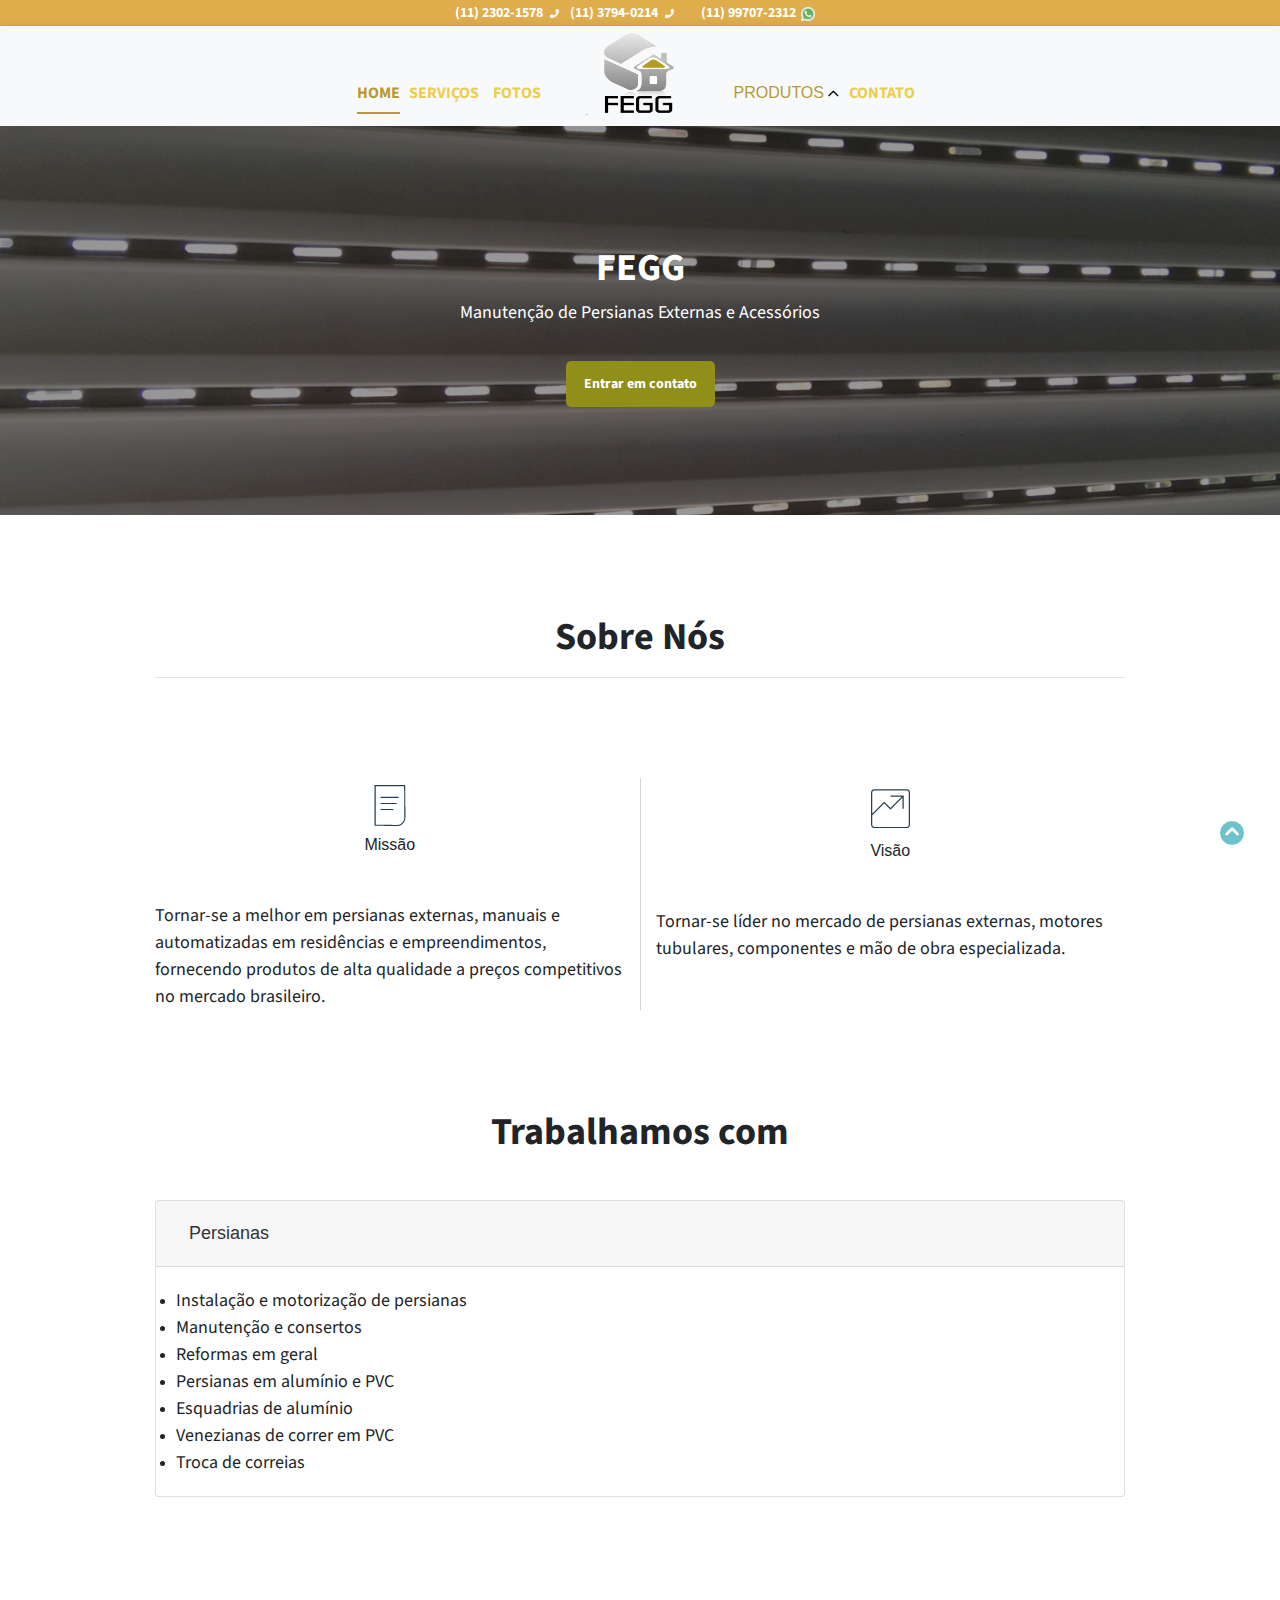
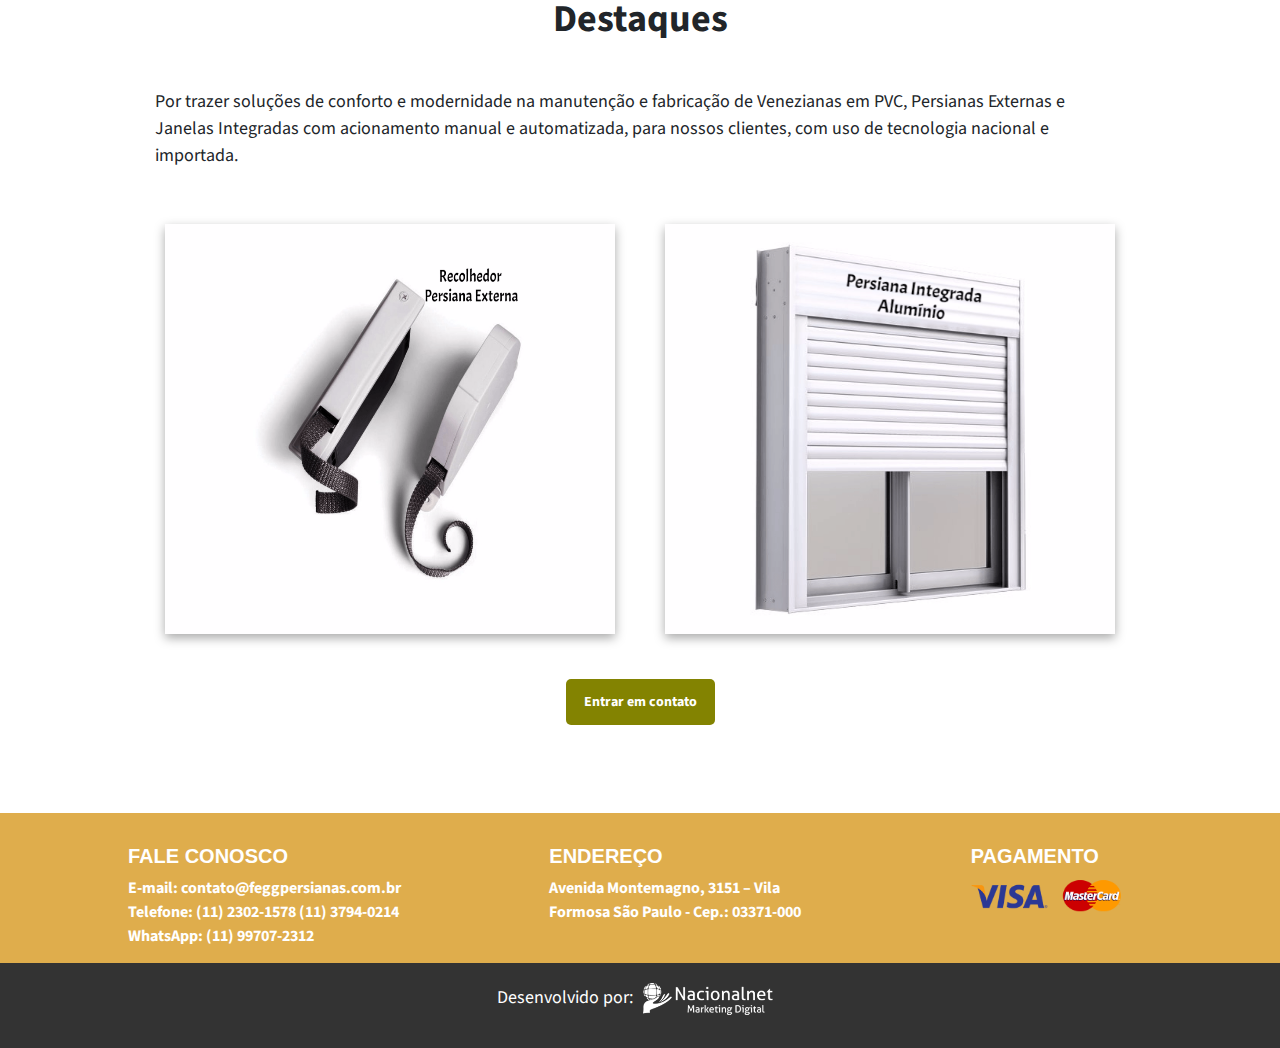
<file: index.html>
<!DOCTYPE html>
<html>
<head>
	<title>Fegg Persianas Externas e Revenda de Acessórios</title>
    <link href='https://fonts.googleapis.com/css?family=Source Sans Pro' rel='stylesheet'>
	<link rel="stylesheet" href="css/bootstrap.min.css">
	<script src="js/jquery.min.js"></script>
	<script src="js/bootstrap.min.js"></script>
	<link rel="stylesheet" href="css/style.css">
	<meta charset="utf-8">
  	<meta name="viewport" content="width=device-width, initial-scale=1">
    <link rel="shortcut icon" href="img/fegg-icon.png">
</head>

<body>
<!--bootstrap top menu-->	
<div class="text-center phone-column">
	<!--Icons made by <a href="https://www.flaticon.com/free-icon/phone_2948005?term=phone&page=2&position=35" title="bqlqn">bqlqn</a> from <a href="https://www.flaticon.com/" title="Flaticon"> www.flaticon.com</a>-->
	<a class="phone-link" href="tel:01123021578">(11) 2302-1578<img class="phone-icon" src="img/phone.png"> 
		(11) 3794-0214<img class="phone-icon" src="img/phone.png"></a>
	<a class="phone-link" href="tel:011997072312">(11) 99707-­2312<img class="phone-icon" src="img/whatsapp-icon.png"></a>
</div>

<nav class="navbar navbar-expand-lg navbar-light bg-light">
  	<div class="left-column d-flex flex-row bd-highlight">
   		<div class="text-right link-container">
	    	<a href="index.html" class="current-link">HOME</a>
	    	<a href="servicos.html" class="links">SERVIÇOS</a>
	    	<a href="fotos.html" class="links">FOTOS</a>
	    </div>  

	    <!--Mobile button-->
	  	<div class="transparent-div"></div>
	  	<div class="mobile-menu">
	  		<div class="menu-btn">
	       		<div class="menu-btn_burger"></div>    
	    	</div>
		       
		    <div class="bar"> 
		        <nav>
		        	<a href="index.html"> <div class="lateral_link">HOME</div></a>
		        	<a href="servicos.html"> <div class="lateral_link">SERVICOS</div></a>
		            <a href="fotos.html"> <div class="lateral_link">FOTOS</div></a>		 
		            <a href="produtos.html"> <div class="lateral_link">PRODUTOS</div></a>
		    	    <a href="contato.html"> <div class="lateral_link">CONTATO</div></a>
		    	    <div class="text-center">
		    	    	<hr>
		    	    	<a class="phone-link" href="tel:01123021578">(11) 2302-1578<img class="phone-icon" src="img/phone.png"></a> 
		    	    </div>
		    	    <div class="text-center">
		    	    	<a class="phone-link" href="tel:01137940214">(11) 3794-0214<img class="phone-icon" src="img/phone.png"></a>
		    	    </div>
		    	    <div class="text-center">
		    	    	<a class="phone-link" href="tel:011997072312">(11) 99707-­2312<img class="phone-icon" src="img/whatsapp-icon.png"></a>
		    	    </div>
		        </nav>
		    </div>
		</div>
		<!--Fim mobile menu-->
  	</div>

	<!--links-->
    <div class="center-column-logo">
   		<img class="logo" src="img/logoFegg.png">
    </div>

    <!--coluna mobile-->
    <div class="center-column-mobile d-flex flex-row justify-content-center">
    	<!--Inicio logo mobile-->
	    <div class="mobile-logo">
			<img class="logo" src="img/logoFegg.png">
		</div>
		<!--Fim logo mobile--> 
	</div>
	<!--fim coluna mobile-->

    <div class="right-column d-flex flex-row bd-highlight">
   		<div class="text-left link-container dropdown">

   			<!--Icons made by <a href="https://www.flaticon.com/authors/dave-gandy" title="Dave Gandy">Dave Gandy</a> from <a href="https://www.flaticon.com/" title="Flaticon"> www.flaticon.com</a>-->
			
			<span class="dropbtn">PRODUTOS <img class="arrow" src="img/up-arrow.png"></span> 		   
			
			<!--dropdown menu produtos-->
			<div class="dropdown-content">
				<a href="produtos.html#motores-tubulares" class="links">MOTORES TUBULARES</a>
				<a href="produtos.html#palhetas-pvc" class="links">PALHETAS PVC</a>
				<a href="produtos.html#recolhedores-persianas" class="links">RECOLHEDORES PERSIANAS</a>
			</div>
		
			<!--link contato-->
			<a href="contato.html" class="links">CONTATO</a>
		</div>
	</div>	
</nav>

<div class="bg-image" id="top-page">
	<div class="content">
		<h2 class="center-h2">FEGG</h2>
		<p>Manutenção de Persianas Externas e Acessórios</p>
		<div class="space-text">
			<span class="button"><a class="text-white" href="contato.html">Entrar em contato</a></span>
		</div>
	</div>
</div>

<div class="bg-image-mobile" id="top-page">
	<div class="content">
		<h2 class="center-h2">FEGG</h2>
		<p>Manutenção de Persianas Externas e Acessórios</p>
		<div class="space-text">
			<span class="button"><a class="text-white" href="contato.html">Entrar em contato</a></span>
		</div>
	</div>
</div>

<!--Final do background image--->


<div class="container">
	<div class="space">
		<h2 class="font-color center-h2">Sobre Nós</h2><hr>
		<div class="space row">
			<!--coluna a esquerda bootstrap-->
			<div class="col vertical-row">
				<div class="text-center">
					<img src="img/missao.png">
				</div>
				<div class="text-center">
					<span>Missão</span>
				</div>

				<div class="space-text">
					<p>Tornar-se a melhor em persianas externas, manuais e automatizadas em residências e empreendimentos, fornecendo produtos de alta qualidade a preços competitivos no mercado brasileiro.</p>
				</div>	
			</div>


			<!--coluna a direita bootstrap-->
			<div class="col">
				<div class="text-center">
					<img src="img/visao.png">
				</div>
				<div class="text-center">
					<span>Visão</span>
				</div>

				<div class="space-text">
					<p>Tornar-se líder no mercado de persianas externas, motores tubulares, componentes e mão de obra especializada.</p>
				</div>
			</div>
		</div>
	</div>

	<div class="space">
		<h2 class="font-color center-h2">Trabalhamos com</h2>
		<div class="space-text" id="accordion">
		  <div class="card">
		    <div class="card-header" id="headingOne">
		      <h5 class="mb-0">
		        <button class="btn" data-toggle="collapse" data-target="#collapseOne" aria-expanded="true" aria-controls="collapseOne">
		          <span class="accordion-text">Persianas</span> 
		        </button>
		      </h5>
		    </div>

		    <div id="collapseOne" class="collapse show" aria-labelledby="headingOne" data-parent="#accordion">
		      <div class="card-body">
		        <li><p>Instalação e motorização de persianas</p></li>
				<li><p>Manutenção e consertos</p></li>
				<li><p>Reformas em geral</p></li>
				<li><p>Persianas em alumínio e PVC</p></li>
				<li><p>Esquadrias de alumínio</p></li> 
				<li><p>Venezianas de correr em PVC</p></li>
				<li><p>Troca de correias</p></li>
		      </div>
		    </div>
		  </div>
		</div>
	</div>

	<div class="space">
		<h2 class="font-color center-h2">Destaques</h2>
		<div class="space-text">
			<p>Por trazer soluções de conforto e modernidade na manutenção e fabricação de Venezianas em PVC, Persianas Externas e Janelas Integradas com acionamento manual e automatizada, para nossos clientes, com uso de tecnologia nacional e importada.</p>
		</div>

		<!--imagem-->
			<div class="space-text row">
				<div class="col">
					<div class="d-flex justify-content-center bd-highlight">
						<a class="image-link" href="img/recolhedor-persiana.png">
							<div class="img-container">
								<img alt="Recolhedor de persianas" class="img" src="img/recolhedor-persiana.png">
							</div>
						</a>
					</div>
				</div>

				<div class="col">	
					<div class="d-flex justify-content-center bd-highlight">
						<a class="image-link" href="img/porta-integrada-aluminio.png">
							<div class="img-container">
								<img alt="Porta de alumínio integrada" class="img" src="img/porta-integrada-aluminio.png">
							</div>
						</a>
					</div>
				</div>
			</div>
			
			<div class="space-text text-center">
				<span class="button-mais"><a class="text-white" href="contato.html">Entrar em contato</a></span>
			</div>
		</div>
		<!--final imagem-->
	</div>
</div>

	<!--Ícones feitos por <a href="https://www.flaticon.com/br/autores/roundicons" title="Roundicons">Roundicons</a> from <a href="https://www.flaticon.com/br/" title="Flaticon"> www.flaticon.com</a>-->

	<!--Botao flutuante-->
	<a href="#top-page" class="float-btn"><img src="img/seta-para-cima2.png"></a>

	<footer>
		<div class="space desktop-footer">
			<div class="internal-space footer-body d-flex p-2 bd-highlight">
				<div class="left-column">
					<div class="align-content">
						<span class="address-title">FALE CONOSCO</span>
						<div class="space-small">
							<a href="mailto:contato@feggpersianas.com.br"><p class="address">E-mail: contato@feggpersianas.com.br</p></a>
							<a href="tel:01123021578"><p class="address">Telefone: (11) 2302-1578    (11) 3794-0214</p></a>
							<a href="tel:011997072312"><p class="address">WhatsApp: (11) 99707-2312 </p></a>
						</div>
					</div>
				</div>

				<div class="center-column-footer">
					<div class="align-content">
						<span class="address-title">ENDEREÇO</span>
						<div class="space-small">
							<a href="https://www.google.com.br/maps/place/Av.+Montemagno,+3151+-+Vila+Formosa,+S%C3%A3o+Paulo+-+SP,+03371-000/@-23.5739237,-46.5378421,17z/data=!3m1!4b1!4m5!3m4!1s0x94ce5dbe285142c5:0x796d0d9cbe56623e!8m2!3d-23.5739286!4d-46.5356534?hl=pt-BR"><p class="address">Avenida Montemagno, 3151 – Vila Formosa
							São Paulo - Cep.: 03371-000</p></a>
						</div>
					</div>

				</div>

				<div class="right-column">
					<div class="align-content">
						<span class="address-title">PAGAMENTO</span>
						<div>
							<img class="img-visa" src="img/pagamento.png">
						</div>
					</div>
				</div>
			</div>
		</div>

		<!--Mobile footer-->
		<div class="mobile-footer footer-body-mobile space">
				<div class="container">
					<div class="footer-column">
						<h2 class="address-title center-h2">ENDEREÇO</h2>
						<a href="https://www.google.com.br/maps/place/Av.+Montemagno,+3151+-+Vila+Formosa,+S%C3%A3o+Paulo+-+SP,+03371-000/@-23.5739237,-46.5378421,17z/data=!3m1!4b1!4m5!3m4!1s0x94ce5dbe285142c5:0x796d0d9cbe56623e!8m2!3d-23.5739286!4d-46.5356534?hl=pt-BR"><p class="address">Avenida Montemagno, 3151 – Vila Formosa
						São Paulo - Cep.: 03371-000</p></a>
					</div>

					<div class="footer-column">
						<h2 class="address-title center-h2">CONTATO</h2>
						<a href="tel:011964008011"><p class="address"><img class="small-icon" src="img/whatsapp-icon.png"> (11) 96400-8011<br></p></a>
						<a href="tel:01125799745"><p class="address"><img class="small-icon" src="img/tel-icon2.png"> (11) 2579-9745 - (11) 2579-9744</p></a>
					</div>

					<div class="text-center">
						<h2 class="address-title center-h2">PAGAMENTO</h2>
						<a href="#"><img class="img-visa" src="img/pagamento.png"></a>
					</div>
			    </div>
		</div>
		<div class="bg-footer text-center text-white">
			<div class="internal-space">
				<p>Desenvolvido por:<img class="developer" src="img/nacionalnet-novo-branco.png"></p>
			</div>
		</div>
	</footer> 

	<!--script src="js/carousel.js"></script-->
	<script src="js/hamburger.js"></script>
	<script src="js/product-menu.js"></script>
	<script src="js/parallaxie.js"></script>
	<script src="js/parallaxie-setting.js"></script>
	<script src="js/magnific-popup.js"></script>
	<script src="js/galleries.js"></script>
	<script src="js/anchor.js"></script>
</body>
</html>
</file>
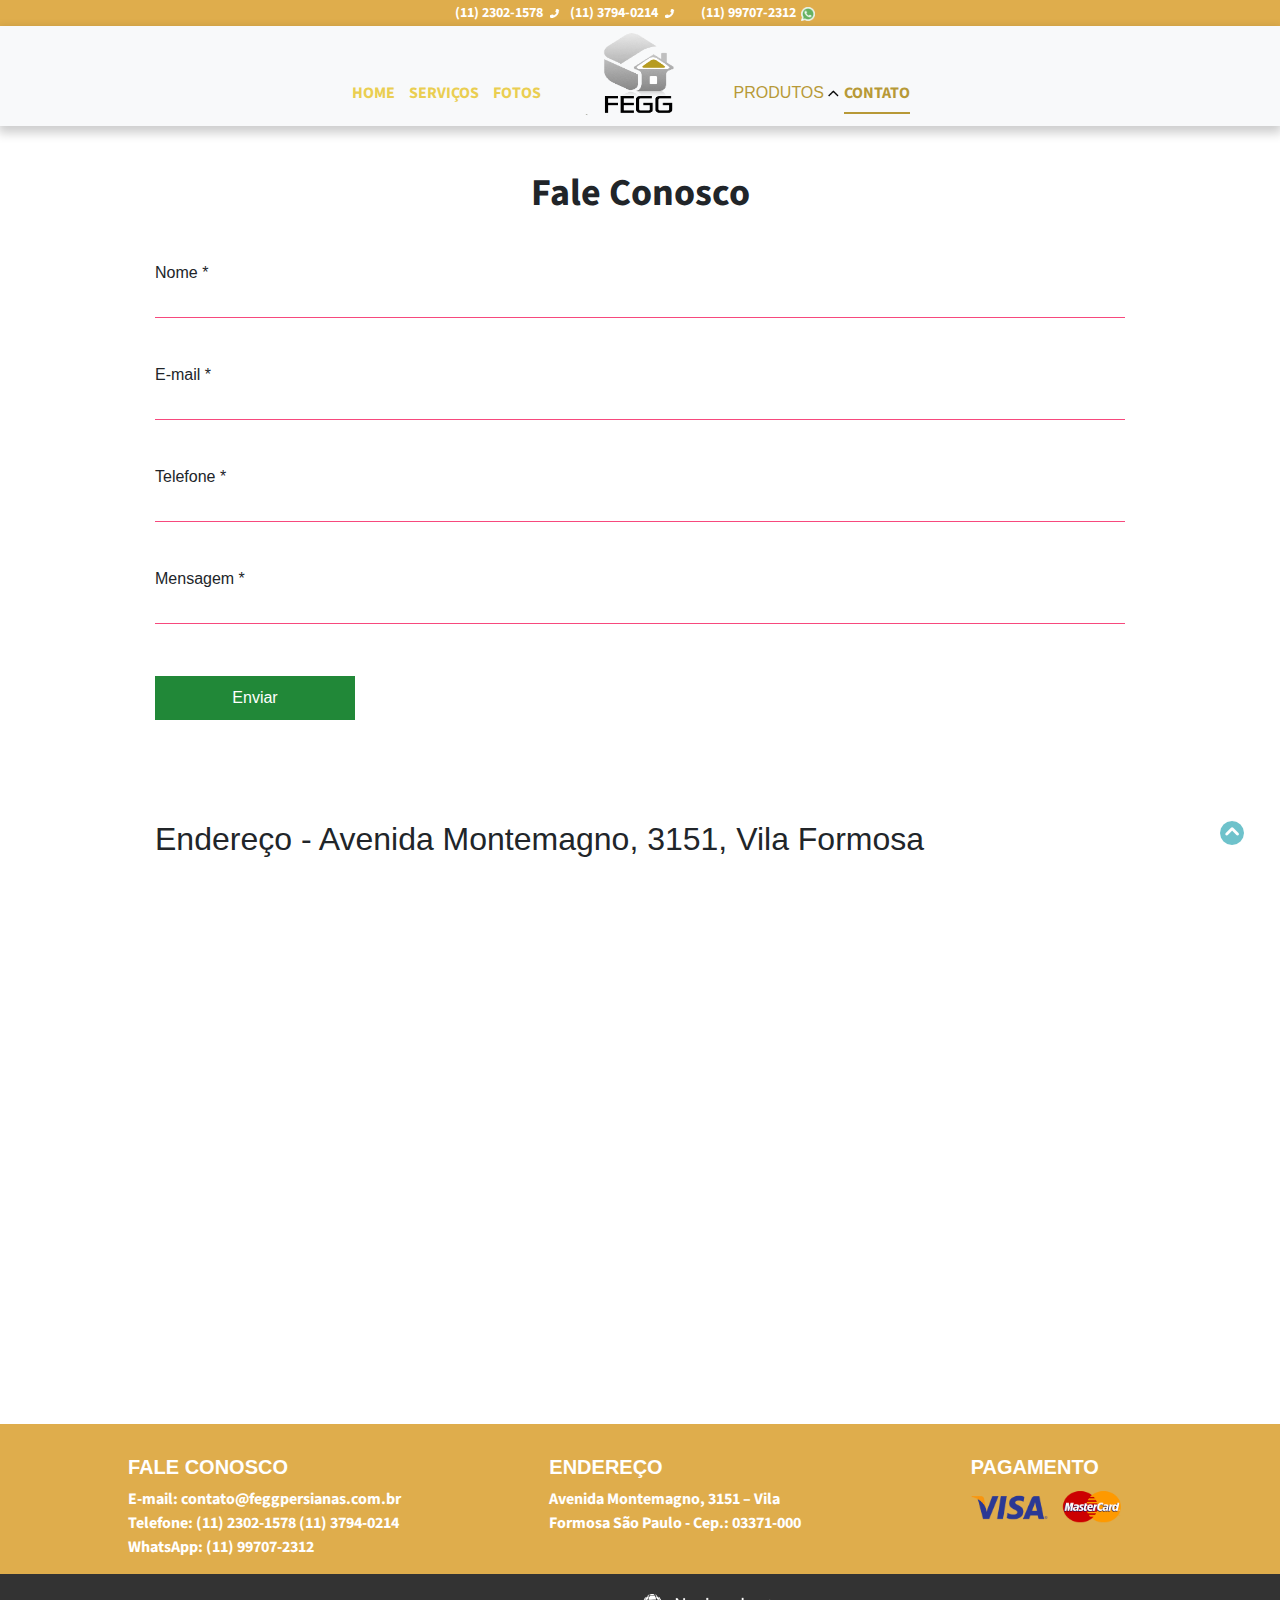
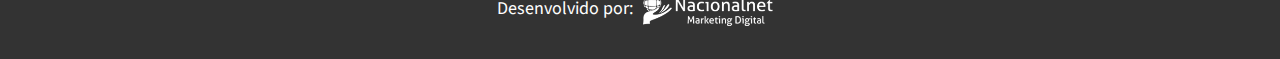
<file: contato.html>
<!DOCTYPE html>
<html>
<head>
	<title>Fegg Persianas Externas e Revenda de Acessórios</title>
    <link href='https://fonts.googleapis.com/css?family=Source Sans Pro' rel='stylesheet'>
	<link rel="stylesheet" href="css/bootstrap.min.css">
	<script src="js/jquery.min.js"></script>
	<script src="js/bootstrap.min.js"></script>
	<link rel="stylesheet" href="css/style-contact.css">
	<meta charset="utf-8">
  	<meta name="viewport" content="width=device-width, initial-scale=1">
    <link rel="shortcut icon" href="img/fegg-icon.png">
</head>

<body>
<!--bootstrap top menu-->	
<div class="text-center phone-column">
	<!--Icons made by <a href="https://www.flaticon.com/free-icon/phone_2948005?term=phone&page=2&position=35" title="bqlqn">bqlqn</a> from <a href="https://www.flaticon.com/" title="Flaticon"> www.flaticon.com</a>-->
	<a class="phone-link" href="tel:01123021578">(11) 2302-1578<img class="phone-icon" src="img/phone.png"> 
		(11) 3794-0214<img class="phone-icon" src="img/phone.png"></a>
	<a class="phone-link" href="tel:011997072312">(11) 99707-­2312<img class="phone-icon" src="img/whatsapp-icon.png"></a>
</div>

<nav class="navbar navbar-expand-lg navbar-light bg-light">
  	<div class="left-column d-flex flex-row bd-highlight">
   		<div class="text-right link-container">
	    	<a href="index.html" class="links">HOME</a>
	    	<a href="servicos.html" class="links">SERVIÇOS</a>
	    	<a href="fotos.html" class="links">FOTOS</a>
	    </div>  

	    <!--Mobile button-->
	  	<div class="transparent-div"></div>
	  	<div class="mobile-menu">
	  		<div class="menu-btn">
	       		<div class="menu-btn_burger"></div>    
	    	</div>
		       
		    <div class="bar"> 
		        <nav>
		        	<a href="index.html"> <div class="lateral_link">HOME</div></a>
		        	<a href="servicos.html"> <div class="lateral_link">SERVICOS</div></a>
		            <a href="fotos.html"> <div class="lateral_link">FOTOS</div></a>		 
		            <a href="produtos.html"> <div class="lateral_link">PRODUTOS</div></a>
		    	    <a href="contato.html"> <div class="lateral_link">CONTATO</div></a>
		    	    <div class="text-center">
		    	    	<hr>
		    	    	<a class="phone-link" href="tel:01123021578">(11) 2302-1578<img class="phone-icon" src="img/phone.png"></a> 
		    	    </div>
		    	    <div class="text-center">
		    	    	<a class="phone-link" href="tel:01137940214">(11) 3794-0214<img class="phone-icon" src="img/phone.png"></a>
		    	    </div>
		    	    <div class="text-center">
		    	    	<a class="phone-link" href="tel:011997072312">(11) 99707-­2312<img class="phone-icon" src="img/whatsapp-icon.png"></a>
		    	    </div>
		        </nav>
		    </div>
		</div>
		<!--Fim mobile menu-->
  	</div>

	<!--links-->
    <div class="center-column-logo">
   		<img class="logo" src="img/logoFegg.png">
    </div>

    <!--coluna mobile-->
    <div class="center-column-mobile d-flex flex-row justify-content-center">
    	<!--Inicio logo mobile-->
	    <div class="mobile-logo">
			<img class="logo" src="img/logoFegg.png">
		</div>
		<!--Fim logo mobile--> 
	</div>
	<!--fim coluna mobile-->

    <div class="right-column d-flex flex-row bd-highlight">
   		<div class="text-left link-container dropdown">

   			<!--Icons made by <a href="https://www.flaticon.com/authors/dave-gandy" title="Dave Gandy">Dave Gandy</a> from <a href="https://www.flaticon.com/" title="Flaticon"> www.flaticon.com</a>-->
			<span class="dropbtn">PRODUTOS <img class="arrow" src="img/up-arrow.png"></span> 		   
			
			<!--link contato-->
			<a href="contato.html" class="current-link">CONTATO</a>

			<!--dropdown menu produtos-->
			<div class="dropdown-content">
				<a href="produtos.html#motores-tubulares" class="links">MOTORES TUBULARES</a>
				<a href="produtos.html#palhetas-pvc" class="links">PALHETAS PVC</a>
				<a href="produtos.html#recolhedores-persianas" class="links">RECOLHEDORES PERSIANAS</a>
			</div>
		</div>
	</div>	
</nav>
	
	<!--galeria desktop-->
	<div class="container">
		<div class="space-text">
			<h2 id="top-page" class="font-color center-h2">Fale Conosco</h2>
			
			<form>
				<div class="space-text">
					<label class="lb-focus">Nome *</label>
					<input class="stylized-input" type="text">
				</div>

				<div class="space-text">
					<label>E-mail *</label>
					<input class="stylized-input" type="email">
				</div>

				<div class="space-text">
					<label>Telefone *</label>
					<input class="stylized-input" type="text">
				</div>

				<div class="space-text">
					<label>Mensagem *</label>
					<textarea class="stylized-area"></textarea>
				</div>
				<div class="space-text">
					<input  class="stylized-btn" type="submit" name="" value="Enviar">
				</div>
			</form>
		</div>	

		<div class="space">
			<h2>Endereço - Avenida Montemagno, 3151, Vila Formosa</h2>
			<iframe src="https://www.google.com/maps/embed?pb=!1m18!1m12!1m3!1d3656.84739661454!2d-46.53784208586765!3d-23.573923667939493!2m3!1f0!2f0!3f0!3m2!1i1024!2i768!4f13.1!3m3!1m2!1s0x94ce5dbe285142c5%3A0x796d0d9cbe56623e!2sAv.%20Montemagno%2C%203151%20-%20Vila%20Formosa%2C%20S%C3%A3o%20Paulo%20-%20SP%2C%2003371-000!5e0!3m2!1spt-BR!2sbr!4v1603115411349!5m2!1spt-BR!2sbr" width="100%" height="450" frameborder="0" style="border:0;" allowfullscreen="" aria-hidden="false" tabindex="0"></iframe>
		</div>
	</div>



	<!--Ícones feitos por <a href="https://www.flaticon.com/br/autores/roundicons" title="Roundicons">Roundicons</a> from <a href="https://www.flaticon.com/br/" title="Flaticon"> www.flaticon.com</a>-->

	<!--Botao flutuante-->
	<a href="#top-page" class="float-btn"><img src="img/seta-para-cima2.png"></a>

	<footer>
				<div class="space desktop-footer">
			<div class="internal-space footer-body d-flex p-2 bd-highlight">
				<div class="left-column">
					<div class="align-content">
						<span class="address-title">FALE CONOSCO</span>
						<div class="space-small">
							<a href="mailto:contato@feggpersianas.com.br"><p class="address">E-mail: contato@feggpersianas.com.br</p></a>
							<a href="tel:01123021578"><p class="address">Telefone: (11) 2302-1578    (11) 3794-0214</p></a>
							<a href="tel:011997072312"><p class="address">WhatsApp: (11) 99707-2312 </p></a>
						</div>
					</div>
				</div>

				<div class="center-column-footer">
					<div class="align-content">
						<span class="address-title">ENDEREÇO</span>
						<div class="space-small">
							<a href="https://www.google.com.br/maps/place/Av.+Montemagno,+3151+-+Vila+Formosa,+S%C3%A3o+Paulo+-+SP,+03371-000/@-23.5739237,-46.5378421,17z/data=!3m1!4b1!4m5!3m4!1s0x94ce5dbe285142c5:0x796d0d9cbe56623e!8m2!3d-23.5739286!4d-46.5356534?hl=pt-BR"><p class="address">Avenida Montemagno, 3151 – Vila Formosa
							São Paulo - Cep.: 03371-000</p></a>
						</div>
					</div>

				</div>

				<div class="right-column">
					<div class="align-content">
						<span class="address-title">PAGAMENTO</span>
						<div>
							<img class="img-visa" src="img/pagamento.png">
						</div>
					</div>
				</div>
			</div>
		</div>

		<!--Mobile footer-->
		<div class="mobile-footer footer-body-mobile space">
				<div class="container">
					<div class="footer-column">
						<h2 class="address-title center-h2">ENDEREÇO</h2>
						<a href="https://www.google.com.br/maps/place/Av.+Montemagno,+3151+-+Vila+Formosa,+S%C3%A3o+Paulo+-+SP,+03371-000/@-23.5739237,-46.5378421,17z/data=!3m1!4b1!4m5!3m4!1s0x94ce5dbe285142c5:0x796d0d9cbe56623e!8m2!3d-23.5739286!4d-46.5356534?hl=pt-BR"><p class="address">Avenida Montemagno, 3151 – Vila Formosa
						São Paulo - Cep.: 03371-000</p></a>
					</div>

					<div class="footer-column">
						<h2 class="address-title center-h2">CONTATO</h2>
						<a href="tel:011964008011"><p class="address"><img class="small-icon" src="img/whatsapp-icon.png"> (11) 96400-8011<br></p></a>
						<a href="tel:01125799745"><p class="address"><img class="small-icon" src="img/tel-icon2.png"> (11) 2579-9745 - (11) 2579-9744</p></a>
					</div>

					<div class="text-center">
						<h2 class="address-title center-h2">PAGAMENTO</h2>
						<a href="#"><img class="img-visa" src="img/pagamento.png"></a>
					</div>
			    </div>
		</div>

		<div class="bg-footer text-center text-white">
			<div class="internal-space">
				<p>Desenvolvido por:<img class="developer" src="img/nacionalnet-novo-branco.png"></p>
			</div>
		</div>
	</footer> 

	<!--script src="js/carousel.js"></script-->
	<script src="js/hamburger.js"></script>
	<script src="js/product-menu.js"></script>
	<script src="js/galleries.js"></script>
	<script src="js/magnific-popup.js"></script>
	<script src="js/anchor.js"></script>
</body>
</html>
</file>
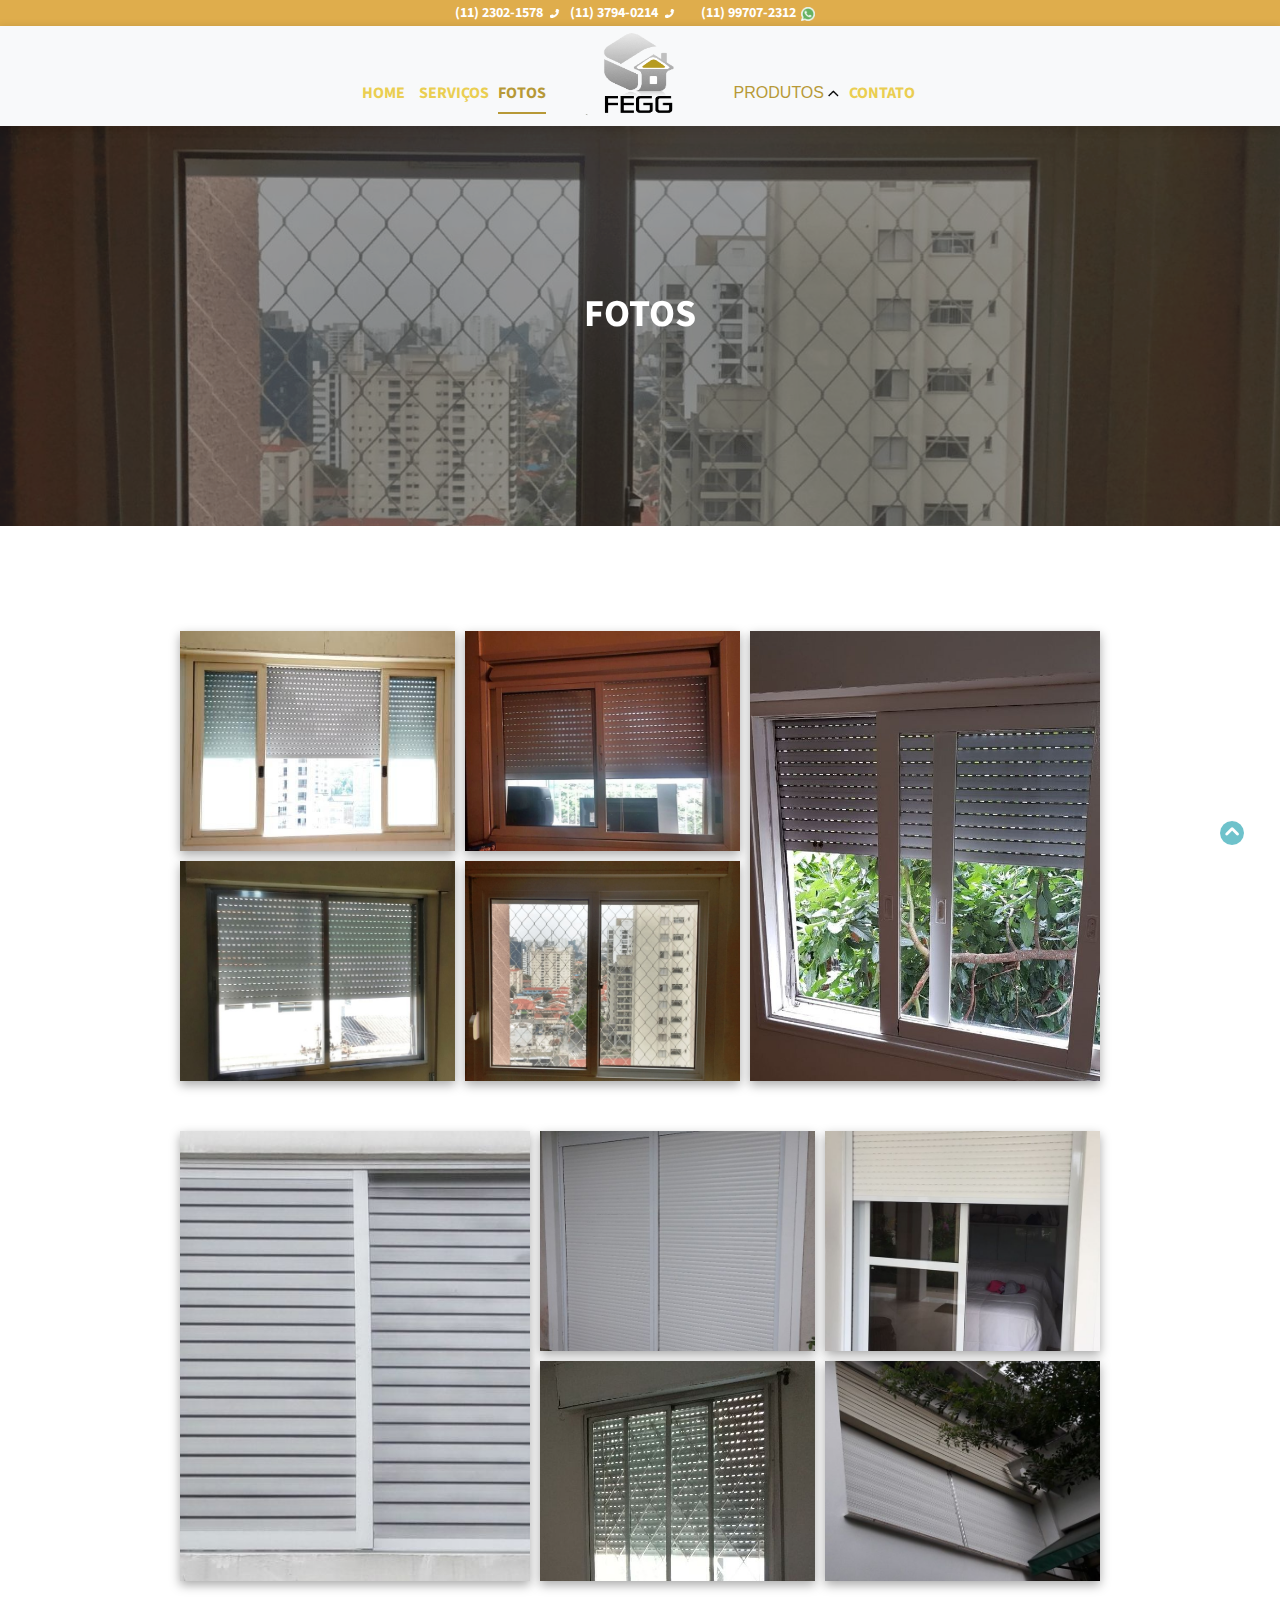
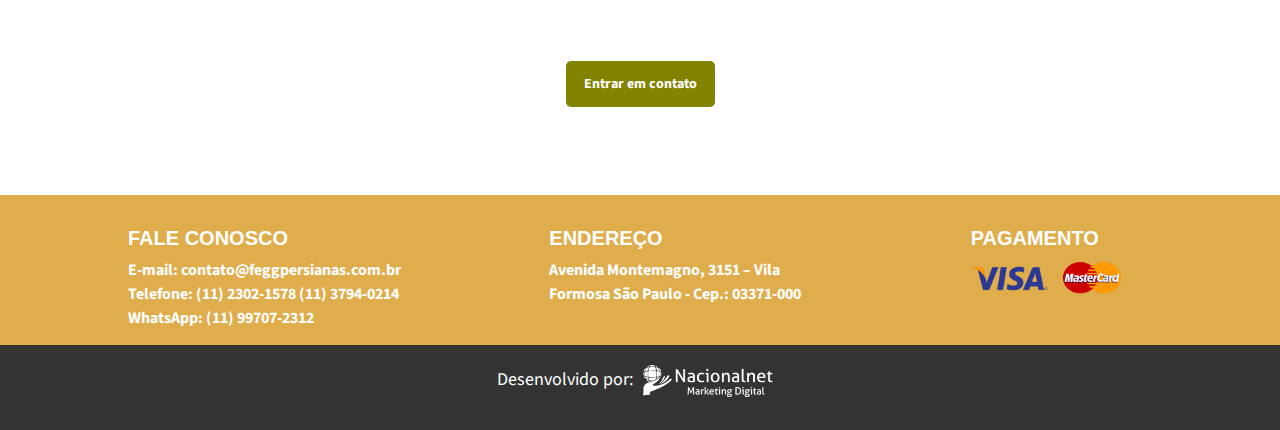
<file: fotos.html>
<!DOCTYPE html>
<html>
<head>
	<title>Fegg Persianas Externas e Revenda de Acessórios</title>
    <link href='https://fonts.googleapis.com/css?family=Source Sans Pro' rel='stylesheet'>
	<link rel="stylesheet" href="css/bootstrap.min.css">
	<script src="js/jquery.min.js"></script>
	<script src="js/bootstrap.min.js"></script>
	<link rel="stylesheet" href="css/style-photo.css">
	<meta charset="utf-8">
  	<meta name="viewport" content="width=device-width, initial-scale=1">
    <link rel="shortcut icon" href="img/fegg-icon.png">
</head>

<body>
<!--bootstrap top menu-->	
<div class="text-center phone-column">
	<!--Icons made by <a href="https://www.flaticon.com/free-icon/phone_2948005?term=phone&page=2&position=35" title="bqlqn">bqlqn</a> from <a href="https://www.flaticon.com/" title="Flaticon"> www.flaticon.com</a>-->
	<a class="phone-link" href="tel:01123021578">(11) 2302-1578<img class="phone-icon" src="img/phone.png"> 
		(11) 3794-0214<img class="phone-icon" src="img/phone.png"></a>
	<a class="phone-link" href="tel:011997072312">(11) 99707-­2312<img class="phone-icon" src="img/whatsapp-icon.png"></a>
</div>

<nav class="navbar navbar-expand-lg navbar-light bg-light">
  	<div class="left-column d-flex flex-row bd-highlight">
   		<div class="text-right link-container">
	    	<a href="index.html" class="links">HOME</a>
	    	<a href="servicos.html" class="links">SERVIÇOS</a>
	    	<a href="fotos.html" class="current-link">FOTOS</a>
	    </div>  

	    <!--Mobile button-->
	  	<div class="transparent-div"></div>
	  	<div class="mobile-menu">
	  		<div class="menu-btn">
	       		<div class="menu-btn_burger"></div>    
	    	</div>
		       
		    <div class="bar"> 
		        <nav>
		        	<a href="index.html"> <div class="lateral_link">HOME</div></a>
		        	<a href="servicos.html"> <div class="lateral_link">SERVICOS</div></a>
		            <a href="fotos.html"> <div class="lateral_link">FOTOS</div></a>		 
		            <a href="produtos.html"> <div class="lateral_link">PRODUTOS</div></a>
		    	    <a href="contato.html"> <div class="lateral_link">CONTATO</div></a>
		    	    <div class="text-center">
		    	    	<hr>
		    	    	<a class="phone-link" href="tel:01123021578">(11) 2302-1578<img class="phone-icon" src="img/phone.png"></a> 
		    	    </div>
		    	    <div class="text-center">
		    	    	<a class="phone-link" href="tel:01137940214">(11) 3794-0214<img class="phone-icon" src="img/phone.png"></a>
		    	    </div>
		    	    <div class="text-center">
		    	    	<a class="phone-link" href="tel:011997072312">(11) 99707-­2312<img class="phone-icon" src="img/whatsapp-icon.png"></a>
		    	    </div>
		        </nav>
		    </div>
		</div>
		<!--Fim mobile menu-->
  	</div>

	<!--links-->
    <div class="center-column-logo">
   		<img class="logo" src="img/logoFegg.png">
    </div>

    <!--coluna mobile-->
    <div class="center-column-mobile d-flex flex-row justify-content-center">
    	<!--Inicio logo mobile-->
	    <div class="mobile-logo">
			<img class="logo" src="img/logoFegg.png">
		</div>
		<!--Fim logo mobile--> 
	</div>
	<!--fim coluna mobile-->

    <div class="right-column d-flex flex-row bd-highlight">
   		<div class="text-left link-container dropdown">

   			<!--Icons made by <a href="https://www.flaticon.com/authors/dave-gandy" title="Dave Gandy">Dave Gandy</a> from <a href="https://www.flaticon.com/" title="Flaticon"> www.flaticon.com</a>-->
			
			<span class="dropbtn">PRODUTOS <img class="arrow" src="img/up-arrow.png"></span> 		   
			
			<!--dropdown menu produtos-->
			<div class="dropdown-content">
				<a href="produtos.html#motores-tubulares" class="links">MOTORES TUBULARES</a>
				<a href="produtos.html#palhetas-pvc" class="links">PALHETAS PVC</a>
				<a href="produtos.html#recolhedores-persianas" class="links">RECOLHEDORES PERSIANAS</a>
			</div>
		
			<!--link contato-->
			<a href="contato.html" class="links">CONTATO</a>
		</div>
	</div>	
</nav>


	<!--Bootrap carousel-->
	<div class="container-fluid" id="top-page">
		<div id="mainSlider" class="carousel slide" data-ride="carousel">
			<!--conteudo principal do carousel-->
			<div class="carousel-inner">
				<div class="carousel-item active">
					<div class="bg-photo" id="img"></div>
					<!--Titulo do carousel-->
					<div class="carousel-caption d-md-block">
						<div class="content">
							<h2 class="center-h2">FOTOS</h2>
						</div>
					</div>
				</div>

				<div class="carousel-item">
					<div class="bg-photo" id="img2"></div>
					<!--Titulo do carousel-->
					<div class="carousel-caption d-md-block">
						<div class="content">
							<h2 class="center-h2">FOTOS</h2>
						</div>
					</div>
				</div>
			</div>
		</div>
	</div>
	<!--fim bootstrap carousel-->

	<!--galeria desktop-->
	<div class="container">
		<div class="desktop-gallery">
			<div class="space grid stretch">
				<div class="item">
					<a class="image-link" href="img/persiana-janela-clara.png">
						<img alt="Persiana predio" class="img-item" src="img/persiana-janela-clara.png">
					</a>
				</div>

				<div class="item">
					<a class="image-link" href="img/persiana-escura.png">
						<img alt="Persiana com pouca iluminação" class="img-item" src="img/persiana-escura.png">
					</a>
				</div>
			  	
			  	<div class="item-long">
					<a class="image-link" href="img/janela-com-persina.png">
			  			<img alt="Persiana com pouca iluminação para casa" class="img-long-item" src="img/janela-com-persina.png">
			  		</a>	
 		  		</div>

			  	<div class="item">
			  		<a class="image-link" href="img/persiana-para-quarto.png">
			  			<img alt="Persiana para casa" class="img-item" src="img/persiana-para-quarto.png">
			  		</a>
			  	</div>
			    
			    <div class="item">
					<a class="image-link" href="img/persiana-janela.png">
			    		<img alt="Persiana janela" class="img-item" src="img/persiana-janela.png">
			    	</a>
			    </div>
			</div>

			<div class="grid stretch">
			   	<div class="item-long">
			   		<a class="image-link" href="img/janela-lado-fora.png">
			   			<img alt="Janela com persiana" class="img-long-item" src="img/janela-lado-fora.png">
			   		</a>
			   </div>

			   	<div class="item">
			   		<a class="image-link" href="img/persiana-sacada.png">
			   			<img alt="Persiana para sacada" class="img-item" src="img/persiana-sacada.png">
			   		</a>
			   	</div>


		   		<div class="item">
		   			<a class="image-link" href="img/persiana-lado-fora.png">
		   				<img alt="Persiana para sacada lado de dentro" class="img-item" src="img/persiana-lado-fora.png">
		   			</a>
			   	</div>

			    <div class="item">
			    	<a class="image-link" href="img/persiana-dentro-quarto.png">
			    		<img alt="Persiana para quarto com varanada" class="img-item" src="img/persiana-dentro-quarto.png">
					</a> 
			   	</div>

			   	<div class="item">
			   		<a class="image-link" href="img/persiana-segundo-andar.png">
			   			<img alt="Janela com persiana do segundo andar" class="img-item" src="img/persiana-segundo-andar.png">
			   		</a>  
			   	</div>
			</div>
		</div>
		<!--fim galeria desktop-->

		<div class="space-text mobile-gallery">	
	        <div class="flex-container">  
                <div class="flex-item">
	                <a class="image-link" href="img/persiana-escura.png">
                	    <img class="img-item" src="img/persiana-janela-clara.png">
                	</a>
                </div>

                <div class="flex-item">
                	<a class="image-link" href="img/persiana-escura.png">
                		<img class="img-item" src="img/persiana-escura.png">
                	</a>
                </div>
            </div>

            <div class="flex-container">  
                <div class="flex-item-long">
					<a class="image-link" href="img/janela-com-persina.png">
                		<img class="img-long-item" src="img/janela-com-persina.png">
                	</a>
                </div>
            </div>

            <div class="flex-container">  
                <div class="flex-item">
					<a class="image-link" href="img/persiana-para-quarto.png">
                		<img class="img-item" src="img/persiana-para-quarto.png">
                	</a>
                </div>
  
                 <div class="flex-item">
					<a class="image-link" href="img/persiana-janela.png">
                 		<img class="img-item" src="img/persiana-janela.png">
                 	</a>
                </div>
            </div>

            <div class="flex-container">
                <div class="flex-item-long">
					<a class="image-link" href="img/janela-lado-fora.png">
                		<img class="img-long-item" src="img/janela-lado-fora.png">
                	</a>
            	</div>
            </div>

            <div class="flex-container">  
                <div class="flex-item">
					<a class="image-link" href="img/persiana-dentro-quarto.png">
                		<img class="img-item" src="img/persiana-dentro-quarto.png">
                	</a>
                </div>
  
                <div class="flex-item">
					<a class="image-link" href="img/persiana-segundo-andar.png">
                		<img class="img-item" src="img/persiana-segundo-andar.png">
                	</a>
                </div>
            </div>
        </div> <!--End mobile div-->


		<div class="text-center space-text">
			<span class="button-mais"><a class="text-white" href="contato.html">Entrar em contato</a></span>
		</div>
	</div>



	<!--Ícones feitos por <a href="https://www.flaticon.com/br/autores/roundicons" title="Roundicons">Roundicons</a> from <a href="https://www.flaticon.com/br/" title="Flaticon"> www.flaticon.com</a>-->

	<!--Botao flutuante-->
	<a href="#top-page" class="float-btn"><img src="img/seta-para-cima2.png"></a>

	<footer>
		<div class="space desktop-footer">
			<div class="internal-space footer-body d-flex p-2 bd-highlight">
				<div class="left-column">
					<div class="align-content">
						<span class="address-title">FALE CONOSCO</span>
						<div class="space-small">
							<a href="mailto:contato@feggpersianas.com.br"><p class="address">E-mail: contato@feggpersianas.com.br</p></a>
							<a href="tel:01123021578"><p class="address">Telefone: (11) 2302-1578    (11) 3794-0214</p></a>
							<a href="tel:011997072312"><p class="address">WhatsApp: (11) 99707-2312 </p></a>
						</div>
					</div>
				</div>

				<div class="center-column-footer">
					<div class="align-content">
						<span class="address-title">ENDEREÇO</span>
						<div class="space-small">
							<a href="https://www.google.com.br/maps/place/Av.+Montemagno,+3151+-+Vila+Formosa,+S%C3%A3o+Paulo+-+SP,+03371-000/@-23.5739237,-46.5378421,17z/data=!3m1!4b1!4m5!3m4!1s0x94ce5dbe285142c5:0x796d0d9cbe56623e!8m2!3d-23.5739286!4d-46.5356534?hl=pt-BR"><p class="address">Avenida Montemagno, 3151 – Vila Formosa
							São Paulo - Cep.: 03371-000</p></a>
						</div>
					</div>

				</div>

				<div class="right-column">
					<div class="align-content">
						<span class="address-title">PAGAMENTO</span>
						<div>
							<img class="img-visa" src="img/pagamento.png">
						</div>
					</div>
				</div>
			</div>
		</div>

		<!--Mobile footer-->
		<div class="mobile-footer footer-body-mobile space">
				<div class="container">
					<div class="footer-column">
						<h2 class="address-title center-h2">ENDEREÇO</h2>
						<a href="https://www.google.com.br/maps/place/Av.+Montemagno,+3151+-+Vila+Formosa,+S%C3%A3o+Paulo+-+SP,+03371-000/@-23.5739237,-46.5378421,17z/data=!3m1!4b1!4m5!3m4!1s0x94ce5dbe285142c5:0x796d0d9cbe56623e!8m2!3d-23.5739286!4d-46.5356534?hl=pt-BR"><p class="address">Avenida Montemagno, 3151 – Vila Formosa
						São Paulo - Cep.: 03371-000</p></a>
					</div>

					<div class="footer-column">
						<h2 class="address-title center-h2">CONTATO</h2>
						<a href="tel:011964008011"><p class="address"><img class="small-icon" src="img/whatsapp-icon.png"> (11) 96400-8011<br></p></a>
						<a href="tel:01125799745"><p class="address"><img class="small-icon" src="img/tel-icon2.png"> (11) 2579-9745 - (11) 2579-9744</p></a>
					</div>

					<div class="text-center">
						<h2 class="address-title center-h2">PAGAMENTO</h2>
						<a href="#"><img class="img-visa" src="img/pagamento.png"></a>
					</div>
			    </div>
		</div>

		<div class="bg-footer text-center text-white">
			<div class="internal-space">
				<p>Desenvolvido por:<img class="developer" src="img/nacionalnet-novo-branco.png"></p>
			</div>
		</div>
	</footer> 

	<!--script src="js/carousel.js"></script-->
	<script src="js/hamburger.js"></script>
	<script src="js/product-menu.js"></script>
	<script src="js/galleries.js"></script>
	<script src="js/magnific-popup.js"></script>
	<script src="js/anchor.js"></script>
</body>
</html>
</file>
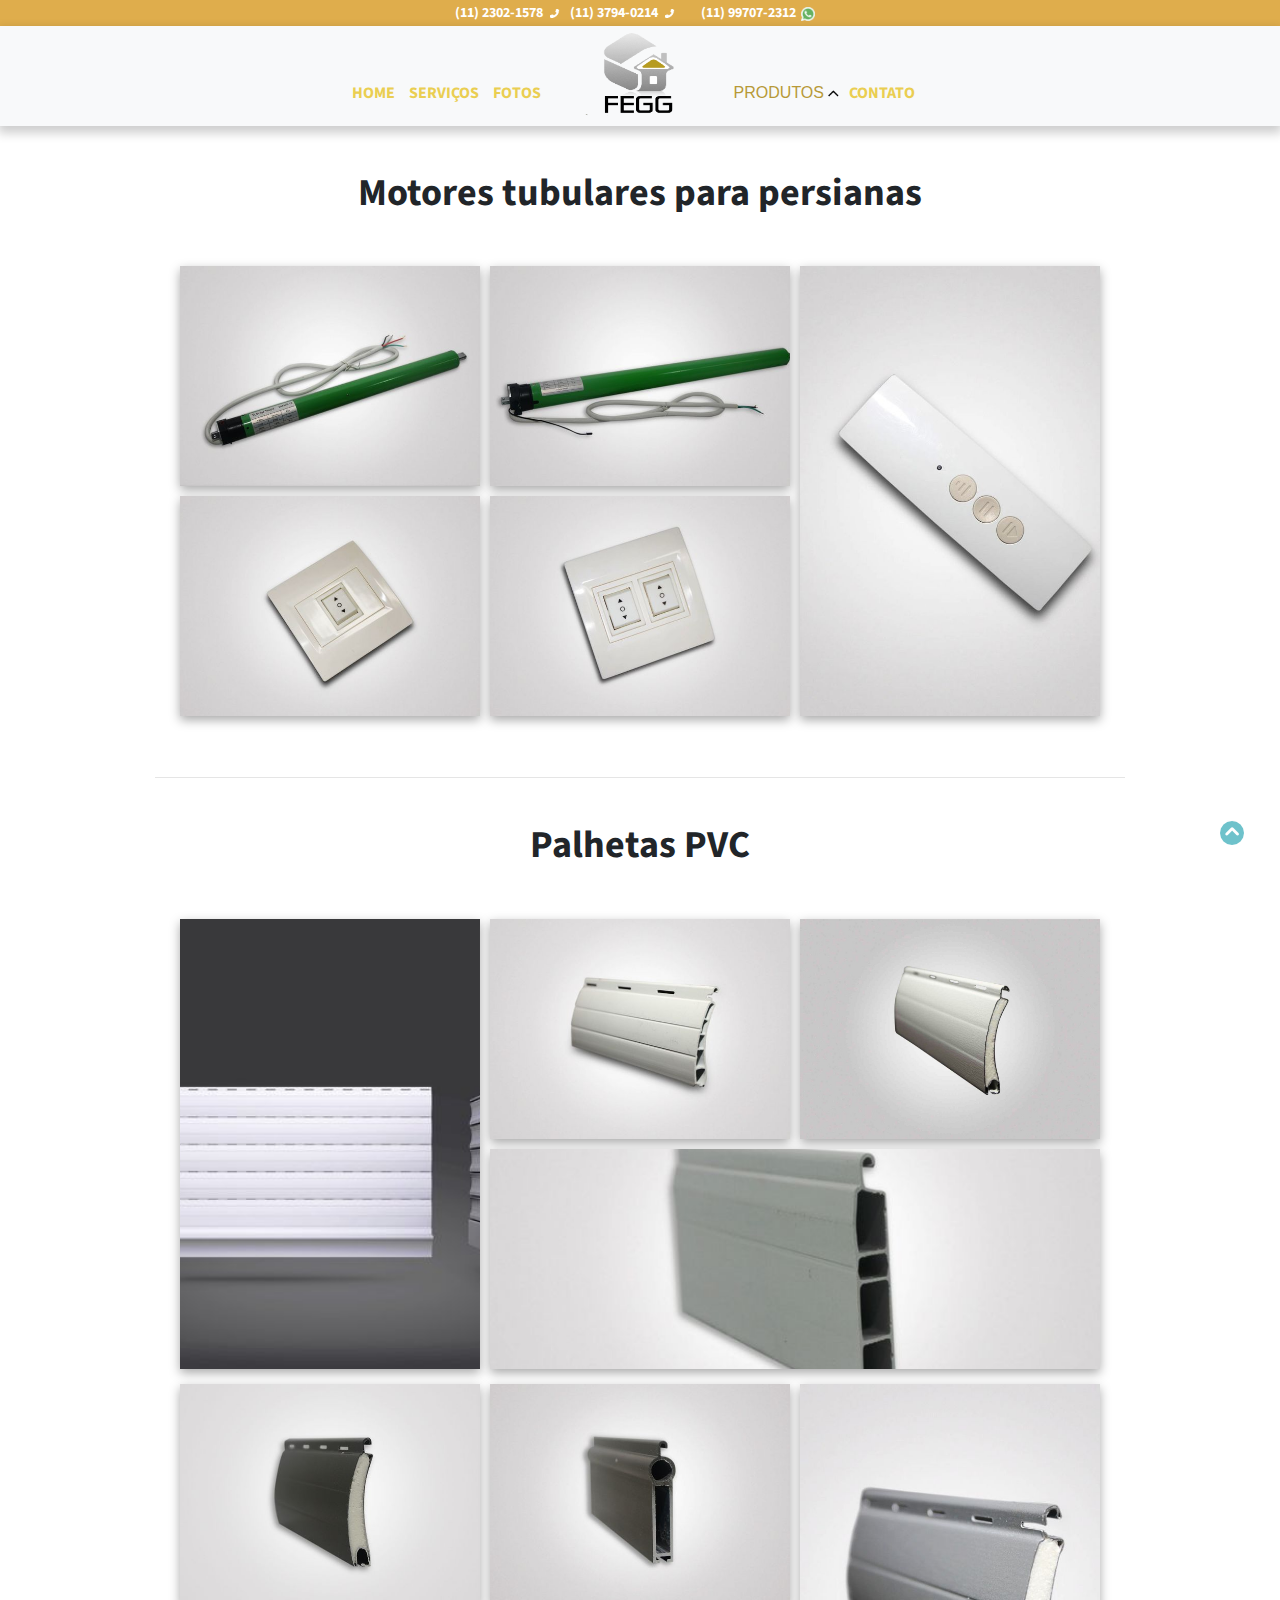
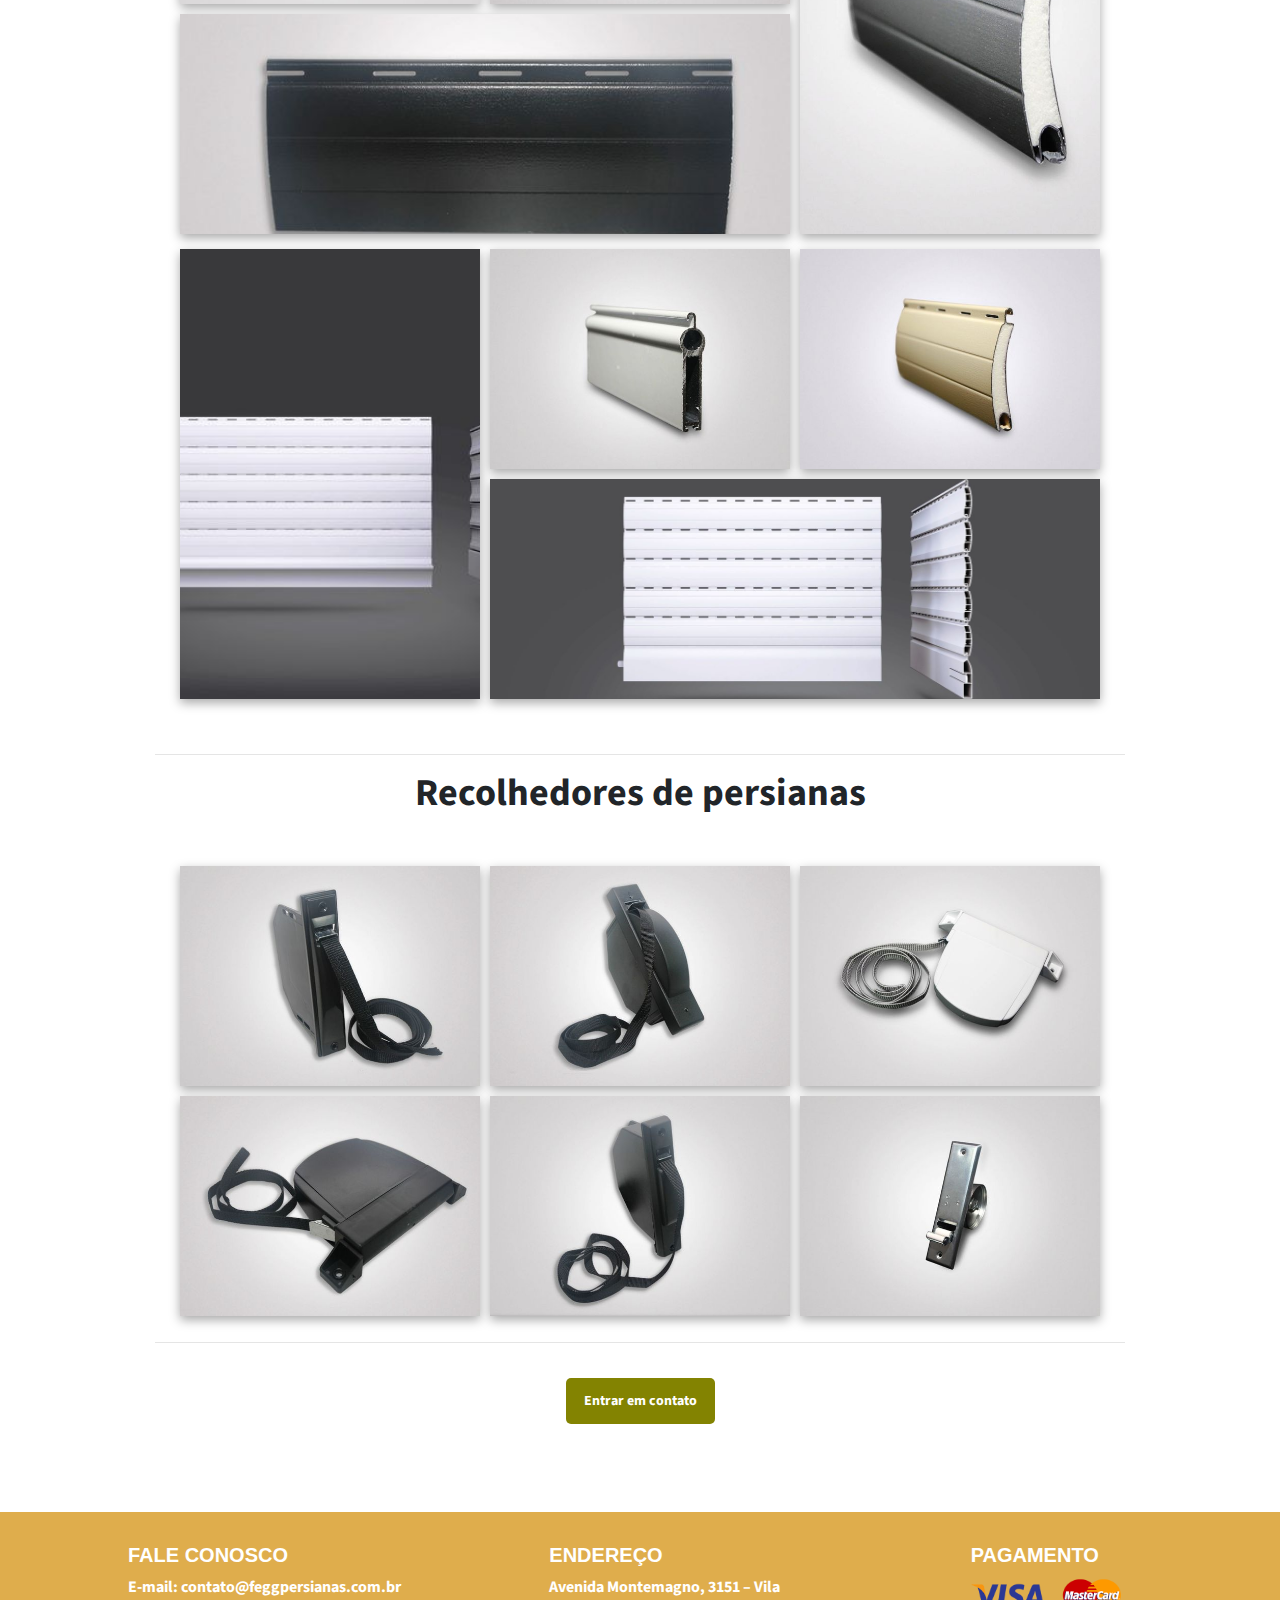
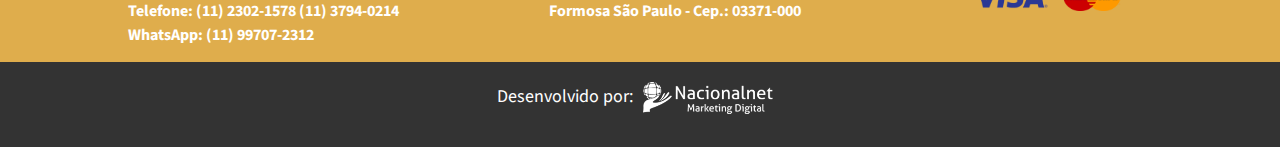
<file: produtos.html>
<!DOCTYPE html>
<html>
<head>
	<title>Fegg Persianas Externas e Revenda de Acessórios</title>
    <link href='https://fonts.googleapis.com/css?family=Source Sans Pro' rel='stylesheet'>
	<link rel="stylesheet" href="css/bootstrap.min.css">
	<script src="js/jquery.min.js"></script>
	<script src="js/bootstrap.min.js"></script>
	<link rel="stylesheet" href="css/style-product.css">
	<meta charset="utf-8">
  	<meta name="viewport" content="width=device-width, initial-scale=1">
    <link rel="shortcut icon" href="img/fegg-icon.png">
</head>

<body>
<!--bootstrap top menu-->	
<div class="text-center phone-column">
	<!--Icons made by <a href="https://www.flaticon.com/free-icon/phone_2948005?term=phone&page=2&position=35" title="bqlqn">bqlqn</a> from <a href="https://www.flaticon.com/" title="Flaticon"> www.flaticon.com</a>-->
	<a class="phone-link" href="tel:01123021578">(11) 2302-1578<img class="phone-icon" src="img/phone.png"> 
		(11) 3794-0214<img class="phone-icon" src="img/phone.png"></a>
	<a class="phone-link" href="tel:011997072312">(11) 99707-­2312<img class="phone-icon" src="img/whatsapp-icon.png"></a>
</div>

<nav class="navbar navbar-expand-lg navbar-light bg-light">
  	<div class="left-column d-flex flex-row bd-highlight">
   		<div class="text-right link-container">
	    	<a href="index.html" class="links">HOME</a>
	    	<a href="servicos.html" class="links">SERVIÇOS</a>
	    	<a href="fotos.html" class="links">FOTOS</a>
	    </div>  

	    <!--Mobile button-->
	  	<div class="transparent-div"></div>
	  	<div class="mobile-menu">
	  		<div class="menu-btn">
	       		<div class="menu-btn_burger"></div>    
	    	</div>
		       
		    <div class="bar"> 
		        <nav>
		        	<a href="index.html"> <div class="lateral_link">HOME</div></a>
		        	<a href="servicos.html"> <div class="lateral_link">SERVICOS</div></a>
		            <a href="fotos.html"> <div class="lateral_link">FOTOS</div></a>		 
		            <a href="produtos.html"> <div class="lateral_link">PRODUTOS</div></a>
		    	    <a href="contato.html"> <div class="lateral_link">CONTATO</div></a>
		    	    <div class="text-center">
		    	    	<hr>
		    	    	<a class="phone-link" href="tel:01123021578">(11) 2302-1578<img class="phone-icon" src="img/phone.png"></a> 
		    	    </div>
		    	    <div class="text-center">
		    	    	<a class="phone-link" href="tel:01137940214">(11) 3794-0214<img class="phone-icon" src="img/phone.png"></a>
		    	    </div>
		    	    <div class="text-center">
		    	    	<a class="phone-link" href="tel:011997072312">(11) 99707-­2312<img class="phone-icon" src="img/whatsapp-icon.png"></a>
		    	    </div>
		        </nav>
		    </div>
		</div>
		<!--Fim mobile menu-->
  	</div>

	<!--links-->
    <div class="center-column-logo">
   		<img class="logo" src="img/logoFegg.png">
    </div>

    <!--coluna mobile-->
    <div class="center-column-mobile d-flex flex-row justify-content-center">
    	<!--Inicio logo mobile-->
	    <div class="mobile-logo">
			<img class="logo" src="img/logoFegg.png">
		</div>
		<!--Fim logo mobile--> 
	</div>
	<!--fim coluna mobile-->

    <div class="right-column d-flex flex-row bd-highlight">
   		<div class="text-left link-container dropdown">

   			<!--Icons made by <a href="https://www.flaticon.com/authors/dave-gandy" title="Dave Gandy">Dave Gandy</a> from <a href="https://www.flaticon.com/" title="Flaticon"> www.flaticon.com</a>-->
			<span class="dropbtn">PRODUTOS <img class="arrow" src="img/up-arrow.png"></span> 		   
			
			<!--link contato-->
			<a href="contato.html" class="links">CONTATO</a>

			<!--dropdown menu produtos-->
			<div class="dropdown-content">
				<a href="produtos.html" class="links">MOTORES TUBULARES</a>
				<a href="#palhetas-pvc" class="links">PALHETAS PVC</a>
				<a href="#recolhedores-persianas" class="links">RECOLHEDORES PERSIANAS</a>
			</div>
		</div>
	</div>	
</nav>
	
	<!--galeria desktop-->
	<div class="container">
		<div class="space-text">
			<h2 id="top-page" class="center-h2">Motores tubulares para persianas</h2>
		</div>

		<div class="desktop-gallery">
			<div class="space-text grid stretch">
				<div class="item">
					<a href="img/motor-tubular.png"><img alt="Motor tubular" class="img-item" src="img/motor-tubular.png"></a>
				</div>
				
				<div class="item">
					<a href="img/motor-tubular-amostra.png"><img alt="Motor tubular amostra" class="img-item" src="img/motor-tubular-amostra.png"></a>
				</div>
			  	
			  	<div class="item-long">
			  		<a href="img/controle-perisana.png"><img alt="Controle para persiana" class="img-long-item" src="img/controle-perisana.png"></a>
			  	</div>
			  	
			  	<div class="item">
			  		<a href="img/interruptor-persiana-eletrica.png"><img alt="Interruptor persiana eletrica" class="img-item" src="img/interruptor-persiana-eletrica.png"></a>
			  	</div>
			    
			    <div class="item">
			    	<a href="img/interruptor-persiana-botoes.png"><img alt="Interruptor persiana elétrico com botões" class="img-item" src="img/interruptor-persiana-botoes.png"></a>
			    </div>
			</div><hr>

			<div class="space-text">
				<h2 id="palhetas-pvc" class="center-h2">Palhetas PVC</h2>
			</div>
			
			<div class="space-text"> 
				<div class="grid-second stretch">
				   	<div class="item-long">
				   		<a href="img/pvc.png"><img alt="Palheta Pvc" class="img-long-item" src="img/pvc.png"></a>
				   	</div>  
				   	
				   	<div class="item">
				   		<a href="img/pvc-branco.png"> <img alt="Pvc branco com furos" class="img-item" src="img/pvc-branco.png"></a>
				   	</div>
				   	
				   	<div class="item">
				   		<a href="img/pvc-de-lado.png"> <img alt="Pvc branco sem furos" class="img-item" src="img/pvc-de-lado.png"></a>
				   	</div>
				   	
				   	<div class="item-large">
				   		<a href="img/pvc-lado-furo-maior.png"> <img alt="Pvc com furos maiores" class="img-large-item" src="img/pvc-lado-furo-maior.png"></a>
				   	</div> 
				</div>

				<div class="grid-second stretch">
				   	<div class="item">
				   		<a href="img/pvc-preto.png"><img alt="Pvc preto sem furos" class="img-item" src="img/pvc-preto.png"></a>
				   	</div>
				   
				   	<div class="item">
				   		<a href="img/pvc-preto-lado.png"><img alt="Pvc preto com furos redondo" class="img-item" src="img/pvc-preto-lado.png"></a>
				   	</div>
				   
				   	<div class="item-long">
				   		<a href="img/pvc-lado-dentro-branco.png"><img alt="Pvc branco sem furos" class="img-long-item" src="img/pvc-lado-dentro-branco.png"></a>
				   	</div>  
				   
				   	<div class="item-large-second">
				   		<a href="img/pvc-preto-frontal.png"><img alt="Pvc preto frontal" class="img-large-item" src="img/pvc-preto-frontal.png"></a>
				   	</div> 
				</div>

				<div class="grid-second stretch">
				   	<div class="item-long">
				   		<a href="img/pvc.png"><img alt="Pvc preto sem furos" class="img-long-item" src="img/pvc.png"></a>
				   	</div>  
				   	
				   	<div class="item">
				   		<a href="img/pvc-furo-preto.png"><img alt="Pvc com furo redondo" class="img-item" src="img/pvc-furo-preto.png"></a>
				   	</div>
				   	
				   	<div class="item">
				   		<a href="img/pvc-sem-furo.png"><img alt="Pvc sem furo" class="img-item" src="img/pvc-sem-furo.png"></a>
				   	</div>
				   	
				   	<div class="item-large">
				   		<a href="img/pvc-frontal.png"><img alt="Pvc preto de lado frontal" class="img-large-item" src="img/pvc-frontal.png"></a>
				   	</div> 
				</div>
			</div>


			<div class="space-text">
				<hr> 
				<h2 id="recolhedores-persianas" class="center-h2">Recolhedores de persianas</h2>
			</div>

			<div class="space-text"> 
				<div class="grid-second stretch">
				   	<div class="item">
				   		<a href="img/recolhedor-persiana-amostra.png"><img alt="Recolhedor persiana amostra" class="img-item" src="img/recolhedor-persiana-amostra.png"></a>
				   	</div>  
				   	
				   	<div class="item">
				   		<a href="img/recolhedores-persianas.png"><img alt="Recolhedores persiana" class="img-item" src="img/recolhedores-persianas.png"></a>
				   	</div>
				   	
				   	<div class="item">
				   		<a href="img/recolhedor-persiana-white.png"><img alt="Recolhedor persiana white" class="img-item" src="img/recolhedor-persiana-white.png"></a>
				   	</div>
				   	
				   	<div class="item">
				   		<a href="img/recolhedor-persiana-amostra-640w.png"><img alt="Recolhedor persiana amostra 640w" class="img-item" src="img/recolhedor-persiana-amostra-640w.png"></a>
				   	</div> 
				   	
				   	<div class="item">
				   		<a href="recolhedor-persiana-black-640w.png"><img alt="Recolhedor Persiana Black 640w" class="img-item" src="img/recolhedor-persiana-black-640w.png"></a>
				   	</div>
				   	
				   	<div class="item">
				   		<a href="img/recolhedor-persiana-mini-640w.png"><img alt="Recolhedor perisana mini 640w" class="img-item" src="img/recolhedor-persiana-mini-640w.png"></a>
				   	</div>
				</div>
			</div><hr>
		</div>
		<!--fim galeria desktop-->

		<!--inicio galeria mobile-->
		<div class="space-text mobile-gallery">	
	        <div class="flex-container">  
              	<div class="hide-zoom">             
                    <div class="flex-item">
                    	<a class="image-link" href="img/motor-tubular.png"><img alt="Motor tubular" class="img-mobile" src="img/motor-tubular.png"></a>
                  	</div>
             	</div>

             	<div class="hide-zoom">
             		<div class="flex-item">
                    	<a class="image-link" href="img/motor-tubular-amostra.png"><img alt="Motor tubular amostra" class="img-mobile" src="img/motor-tubular-amostra.png"></a>
                    </div>
           		</div>
            </div>

            <div class="flex-container">  
               	<div class="hide-zoom"> 
               		<div class="flex-item">
                    	<a class="image-link" href="img/interruptor-persiana-eletrica.png"><img alt="Interruptor de persiana elétrico" class="img-mobile" src="img/interruptor-persiana-eletrica.png"></a>
                    </div>
  				 </div>

  				 <div class="hide-zoom">
  				 	<div class="flex-item">
                    	<a class="image-link" href="img/interruptor-persiana-botoes.png"><img alt="Interruptor de persiana elétrico com dois botões" class="img-mobile" src="img/interruptor-persiana-botoes.png"></a>
                    </div>
            	</div>
            </div>

            <div class="flex-container">  
            	<div class="hide-zoom">
            		<div class="flex-item-long">
                    	<a class="image-link" href="img/controle-perisana.png"><img alt="Controle de persiana" class="img-long-mobile" src="img/controle-perisana.png"></a>
                    </div>
                </div>
            </div>


        <!--segunda parte da galeria mobile-->
        <div class="space-text">
			<h2 id="palhetas-pvc" class="center-h2">Palhetas PVC</h2>
			<hr>
		</div>

		<div class="space-text">
	        <div class="flex-container">  
	            <div class="hide-zoom">
	            		<div class="flex-item-long">
	                    	<a class="image-link" href="img/pvc.png"><img alt="Palheta Pvc" class="img-long-mobile" src="img/pvc.png"></a>
	                    </div>
	                </div>
	            </div>

	            <div class="flex-container">  
	              	<div class="hide-zoom">             
	                    <div class="flex-item">
	                    	<a class="image-link" href="img/pvc-branco.png"><img alt="Pvc branco com furos" class="img-mobile" class="img-mobile" src="img/pvc-branco.png"></a>
	                  	</div>
	             	</div>

	             	<div class="hide-zoom">
	             		<div class="flex-item">
	                    	<a class="image-link" href="img/pvc-de-lado.png"><img alt="Pvc branco sem furos" class="img-mobile" src="img/pvc-de-lado.png"></a>
	                    </div>
	           		</div>
	            </div>

	            <div class="flex-container">  
	               	<div class="hide-zoom"> 
	               		<div class="flex-item-long">
	                    	<a class="image-link" href="img/pvc-lado-furo-maior.png"><img alt="Pvc com furos maiores" class="img-long-mobile" src="img/pvc-lado-furo-maior.png"></a>
	                    </div>
	  				 </div>
	            </div>

	            <div class="flex-container">  
	               	<div class="hide-zoom"> 
	               		<div class="flex-item-long">
	                    	<a class="image-link" href="img/pvc-preto.png"><img alt="Pvc preto sem furos" class="img-long-mobile" src="img/pvc-preto.png""></a>
	                    </div>
	  				 </div>
	            </div>

	            <div class="flex-container">  
	              	<div class="hide-zoom">             
	                    <div class="flex-item">
	                    	<a class="image-link" href="img/pvc-preto-frontal.png"><img alt="Pvc preto frontal"  class="img-mobile" src="img/pvc-preto-frontal.png"></a>
	                  	</div>
	             	</div>

	             	<div class="hide-zoom">
	             		<div class="flex-item">
	                    	<a class="image-link" href="img/pvc-preto-lado.png"><img alt="Pvc com furo redondo" class="img-mobile" src="img/pvc-preto-lado.png"></a>
	                    </div>
	           		</div>
	            </div>

	         	<div class="flex-container">  
	               	<div class="hide-zoom"> 
	               		<div class="flex-item-long">
	                    	<a class="image-link" href="img/pvc-lado-dentro-branco.png"><img alt="Pvc Branco" class="img-long-mobile" src="img/pvc-lado-dentro-branco.png"></a>
	                    </div>
	  				 </div>
	            </div>

	         	<div class="flex-container">  
	               	<div class="hide-zoom"> 
	               		<div class="flex-item-long">
	                    	<a class="image-link" href="img/pvc-sem-furo.png"><img alt="Pvc cor de creme" class="img-long-mobile" src="img/pvc-sem-furo.png"></a>
	                    </div>
	  				 </div>
	            </div>

	            <div class="flex-container">  
		            <div class="hide-zoom">
		            	<div class="flex-item">
		                	<a class="image-link" href="img/pvc-furo-preto.png"><img alt="Pvc branco com furo redondo" class="img-mobile" src="img/pvc-furo-preto.png"></a>
		            	</div>		   
		           	</div>

		           	<div class="hide-zoom">
		            	<div class="flex-item">
		                	<a class="image-link" href="img/pvc.png"><img alt="Palheta pvc" class="img-mobile" src="img/pvc.png"></a>
		            	</div>
		        	</div>
	        	</div>


	        <!--terceira parte da galeria mnobile-->
	        <div class="space-text">
				<h2 id="recolhedores-persianas" class="center-h2">Recolhedores de persianas</h2>
				<hr>
			</div>

			<div class="space-text">
		        <div class="flex-container">  
		          	<div class="hide-zoom">             
		        	    <div class="flex-item">
		            		<a class="image-link" href="img/recolhedor-persiana-amostra.png"><img alt="Recolhedor de persiana amostra" class="img-mobile" src="img/recolhedor-persiana-amostra.png"></a>
		                </div>
		            </div>

		            <div class="hide-zoom">
		            	<div class="flex-item">
		                	<a class="image-link" href="img/recolhedores-persianas.png"><img alt="Recolhedor de persiana" class="img-mobile" src="img/recolhedores-persianas.png"></a>
		                </div>
		           	</div>
		        </div>

		        <div class="flex-container">  
		          	<div class="hide-zoom">             
		        	    <div class="flex-item">
		            		<a class="image-link" href="img/recolhedor-persiana-white.png"><img alt="Recolhedor de persiana white" class="img-mobile" src="img/recolhedor-persiana-white.png"></a>
		                </div>
		            </div>

		            <div class="hide-zoom">
		            	<div class="flex-item">
		                	<a class="image-link" href="img/recolhedor-persiana-amostra-640w.png"><img alt="Recolhedor de persiana amostra 640w" class="img-mobile" src="img/recolhedor-persiana-amostra-640w.png"></a>
		                </div>
		           	</div>
		        </div>

		        <div class="flex-container">  
		          	<div class="hide-zoom">             
		        	    <div class="flex-item">
		            		<a class="image-link" href="img/recolhedor-persiana-black-640w.png"><img alt="Recolhedor de persiana black 640w " class="img-mobile" src="img/recolhedor-persiana-black-640w.png"></a>
		                </div>
		            </div>

		            <div class="hide-zoom">
		            	<div class="flex-item">
		                	<a class="image-link" href="img/recolhedor-persiana-mini-640w.png"><img alt="Recolhedor de persiana mini 640w" class="img-mobile"  src="img/recolhedor-persiana-mini-640w.png"></a>
		                </div>
		           	</div>
		        </div>
	    	</div>
        </div> <!--Fim mobile div-->
    </div>

		<div class="text-center space-text">
			<span class="button-mais"><a class="text-white" href="contato.html">Entrar em contato</a></span>
		</div>
	</div>



	<!--Ícones feitos por <a href="https://www.flaticon.com/br/autores/roundicons" title="Roundicons">Roundicons</a> from <a href="https://www.flaticon.com/br/" title="Flaticon"> www.flaticon.com</a>-->

	<!--Botao flutuante-->
	<a href="#top-page" class="float-btn"><img src="img/seta-para-cima2.png"></a>

	<footer>
				<div class="space desktop-footer">
			<div class="internal-space footer-body d-flex p-2 bd-highlight">
				<div class="left-column">
					<div class="align-content">
						<span class="address-title">FALE CONOSCO</span>
						<div class="space-small">
							<a href="mailto:contato@feggpersianas.com.br"><p class="address">E-mail: contato@feggpersianas.com.br</p></a>
							<a href="tel:01123021578"><p class="address">Telefone: (11) 2302-1578    (11) 3794-0214</p></a>
							<a href="tel:011997072312"><p class="address">WhatsApp: (11) 99707-2312 </p></a>
						</div>
					</div>
				</div>

				<div class="center-column-footer">
					<div class="align-content">
						<span class="address-title">ENDEREÇO</span>
						<div class="space-small">
							<a href="https://www.google.com.br/maps/place/Av.+Montemagno,+3151+-+Vila+Formosa,+S%C3%A3o+Paulo+-+SP,+03371-000/@-23.5739237,-46.5378421,17z/data=!3m1!4b1!4m5!3m4!1s0x94ce5dbe285142c5:0x796d0d9cbe56623e!8m2!3d-23.5739286!4d-46.5356534?hl=pt-BR"><p class="address">Avenida Montemagno, 3151 – Vila Formosa
							São Paulo - Cep.: 03371-000</p></a>
						</div>
					</div>

				</div>

				<div class="right-column">
					<div class="align-content">
						<span class="address-title">PAGAMENTO</span>
						<div>
							<img class="img-visa" src="img/pagamento.png">
						</div>
					</div>
				</div>
			</div>
		</div>

		<!--Mobile footer-->
		<div class="mobile-footer footer-body-mobile space">
				<div class="container">
					<div class="footer-column">
						<h2 class="address-title center-h2">ENDEREÇO</h2>
						<a href="https://www.google.com.br/maps/place/Av.+Montemagno,+3151+-+Vila+Formosa,+S%C3%A3o+Paulo+-+SP,+03371-000/@-23.5739237,-46.5378421,17z/data=!3m1!4b1!4m5!3m4!1s0x94ce5dbe285142c5:0x796d0d9cbe56623e!8m2!3d-23.5739286!4d-46.5356534?hl=pt-BR"><p class="address">Avenida Montemagno, 3151 – Vila Formosa
						São Paulo - Cep.: 03371-000</p></a>
					</div>

					<div class="footer-column">
						<h2 class="address-title center-h2">CONTATO</h2>
						<a href="tel:011964008011"><p class="address"><img class="small-icon" src="img/whatsapp-icon.png"> (11) 96400-8011<br></p></a>
						<a href="tel:01125799745"><p class="address"><img class="small-icon" src="img/tel-icon2.png"> (11) 2579-9745 - (11) 2579-9744</p></a>
					</div>

					<div class="text-center">
						<h2 class="address-title center-h2">PAGAMENTO</h2>
						<a href="#"><img class="img-visa" src="img/pagamento.png"></a>
					</div>
			    </div>
		</div>

		<div class="bg-footer text-center text-white">
			<div class="internal-space">
				<p>Desenvolvido por:<img class="developer" src="img/nacionalnet-novo-branco.png"></p>
			</div>
		</div>
	</footer> 

	<!--script src="js/carousel.js"></script-->
	<script src="js/hamburger.js"></script>
	<script src="js/product-menu.js"></script>
	<script src="js/galleries.js"></script>
	<script src="js/magnific-popup.js"></script>
	<script src="js/anchor.js"></script>
</body>
</html>
</file>
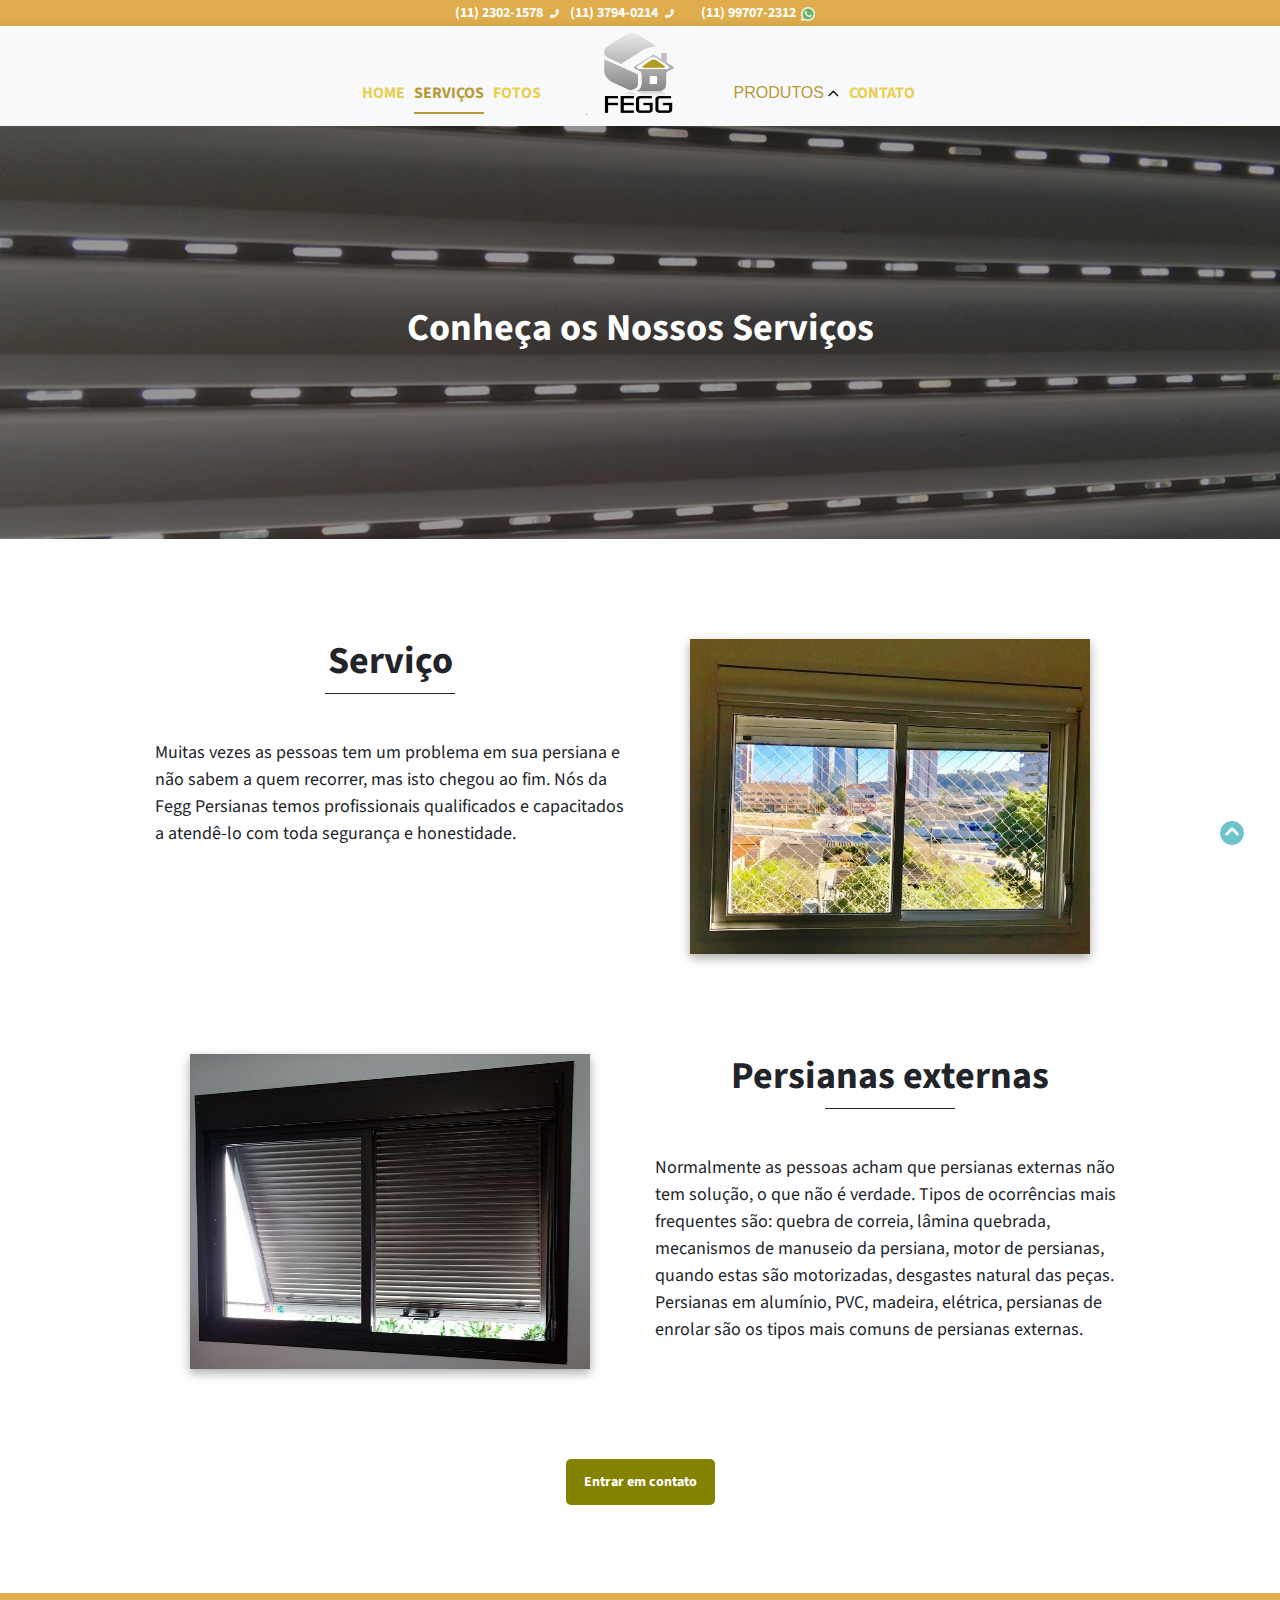
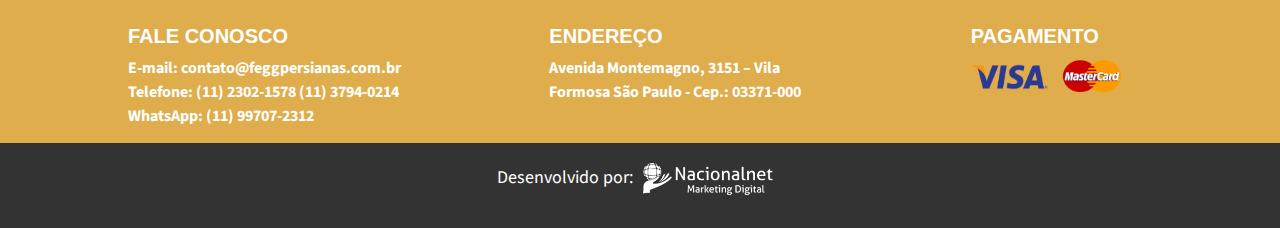
<file: servicos.html>
<!DOCTYPE html>
<html>
<head>
	<title>Fegg Persianas Externas e Revenda de Acessórios</title>
    <link href='https://fonts.googleapis.com/css?family=Source Sans Pro' rel='stylesheet'>
	<link rel="stylesheet" href="css/bootstrap.min.css">
	<script src="js/jquery.min.js"></script>
	<script src="js/bootstrap.min.js"></script>
	<link rel="stylesheet" href="css/style-service.css">
	<meta charset="utf-8">
  	<meta name="viewport" content="width=device-width, initial-scale=1">
    <link rel="shortcut icon" href="img/fegg-icon.png">
</head>

<body>
<!--bootstrap top menu-->	
<div class="text-center phone-column">
	<!--Icons made by <a href="https://www.flaticon.com/free-icon/phone_2948005?term=phone&page=2&position=35" title="bqlqn">bqlqn</a> from <a href="https://www.flaticon.com/" title="Flaticon"> www.flaticon.com</a>-->
	<a class="phone-link" href="tel:01123021578">(11) 2302-1578<img class="phone-icon" src="img/phone.png"> 
		(11) 3794-0214<img class="phone-icon" src="img/phone.png"></a>
	<a class="phone-link" href="tel:011997072312">(11) 99707-­2312<img class="phone-icon" src="img/whatsapp-icon.png"></a>
</div>

<nav class="navbar navbar-expand-lg navbar-light bg-light">
  	<div class="left-column d-flex flex-row bd-highlight">
   		<div class="text-right link-container">
	    	<a href="index.html" class="links">HOME</a>
	    	<a href="servicos.html" class="current-link">SERVIÇOS</a>
	    	<a href="fotos.html" class="links">FOTOS</a>
	    </div>  

	    <!--Mobile button-->
	  	<div class="transparent-div"></div>
	  	<div class="mobile-menu">
	  		<div class="menu-btn">
	       		<div class="menu-btn_burger"></div>    
	    	</div>
		       
		    <div class="bar"> 
		        <nav>
		        	<a href="index.html"> <div class="lateral_link">HOME</div></a>
		        	<a href="servicos.html"> <div class="lateral_link">SERVICOS</div></a>
		            <a href="fotos.html"> <div class="lateral_link">FOTOS</div></a>		 
		            <a href="produtos.html"> <div class="lateral_link">PRODUTOS</div></a>
		    	    <a href="contato.html"> <div class="lateral_link">CONTATO</div></a>
		    	    <div class="text-center">
		    	    	<hr>
		    	    	<a class="phone-link" href="tel:01123021578">(11) 2302-1578<img class="phone-icon" src="img/phone.png"></a> 
		    	    </div>
		    	    <div class="text-center">
		    	    	<a class="phone-link" href="tel:01137940214">(11) 3794-0214<img class="phone-icon" src="img/phone.png"></a>
		    	    </div>
		    	    <div class="text-center">
		    	    	<a class="phone-link" href="tel:011997072312">(11) 99707-­2312<img class="phone-icon" src="img/whatsapp-icon.png"></a>
		    	    </div>
		        </nav>
		    </div>
		</div>
		<!--Fim mobile menu-->
  	</div>

	<!--links-->
    <div class="center-column-logo">
   		<img class="logo" src="img/logoFegg.png">
    </div>

    <!--coluna mobile-->
    <div class="center-column-mobile d-flex flex-row justify-content-center">
    	<!--Inicio logo mobile-->
	    <div class="mobile-logo">
			<img class="logo" src="img/logoFegg.png">
		</div>
		<!--Fim logo mobile--> 
	</div>
	<!--fim coluna mobile-->

    <div class="right-column d-flex flex-row bd-highlight">
   		<div class="text-left link-container dropdown">

   			<!--Icons made by <a href="https://www.flaticon.com/authors/dave-gandy" title="Dave Gandy">Dave Gandy</a> from <a href="https://www.flaticon.com/" title="Flaticon"> www.flaticon.com</a>-->
			<span class="dropbtn">PRODUTOS <img class="arrow" src="img/up-arrow.png"></span> 		   
			
			<!--link contato-->
			<a href="contato.html" class="links">CONTATO</a>

			<!--dropdown menu produtos-->
			<div class="dropdown-content">
				<a href="produtos.html#motores-tubulares" class="links">MOTORES TUBULARES</a>
				<a href="produtos.html#palhetas-pvc" class="links">PALHETAS PVC</a>
				<a href="produtos.html#recolhedores-persianas" class="links">RECOLHEDORES PERSIANAS</a>
			</div>
		</div>
	</div>	
</nav>

<div class="bg-image" id="top-page">
	<div class="content">
		<h2 class="center-h2">Conheça os Nossos Serviços</h2>
	</div>
</div>

<div class="bg-image-mobile" id="top-page">
	<div class="content">
		<h2 class="center-h2">Conheça os Nossos Serviços</h2>
	</div>
</div>

<!--Final do background image--->

<!--desktop-->
<div class="container">
	<div class="space">
		<div class="desktop-column space row">
			<!--coluna a esquerda bootstrap-->
			<div class="col vertical-row">
				<h2 class="center-h2">Serviço</h2>
				<div class="short-underline"></div>
				
				<div class="space-text">
					<p>Muitas vezes as pessoas tem um problema em sua persiana e não sabem a quem recorrer, mas isto chegou ao fim. Nós da Fegg Persianas temos profissionais qualificados e capacitados a atendê-lo com toda segurança e honestidade.</p>
				</div>	
			</div>


			<!--coluna a direita bootstrap-->
			<div class="col">
				<div class="text-center">
					<img alt="Janela com persiana" class="img-columns" src="img/janela-com-persiana.png">
				</div>
			</div>
		</div>
	</div>

	<div class="space">
		<div class="desktop-column space row">
			<!--coluna a esquerda bootstrap-->
			<div class="col vertical-row">
				<div class="text-center">
					<img alt="Persiana para escurecer o quarto" class="img-columns" src="img/janaela-aluminio-persiana.png">
				</div>
			</div>


			<!--coluna a direita bootstrap-->
			<div class="col">
				<h2 class="center-h2">Persianas externas</h2>
				<div class="short-underline"></div>
				<div class="space-text">
					<p>Normalmente as pessoas acham que persianas externas não tem solução, o que não é verdade.
						Tipos de ocorrências mais frequentes são: quebra de correia, lâmina quebrada, mecanismos de manuseio da persiana, motor de persianas, quando estas são motorizadas, desgastes natural das peças.
						Persianas em alumínio, PVC, madeira, elétrica, persianas de enrolar são os tipos mais comuns de persianas externas.
					</p>
				</div>
			</div>
		</div>
	</div>
	<!--fim desktop-->

	<!--inicio mobile-->
		<div class="space">
		<div class="mobile-column space row">
			<!--coluna a esquerda bootstrap-->
			<div class="col vertical-row">
				<h2 class="center-h2">Serviço</h2>
				<div class="short-underline"></div>
			</div>


			<!--coluna a direita bootstrap-->
			<div class="col">
				<div class="space-text text-center">
					<img alt="Janela com persiana" class="img-columns" src="img/janela-com-persiana.png">
				</div>

				<div class="space-text">
					<p>Muitas vezes as pessoas tem um problema em sua persiana e não sabem a quem recorrer, mas isto chegou ao fim. Nós da Fegg Persianas temos profissionais qualificados e capacitados a atendê-lo com toda segurança e honestidade.</p>
				</div>	
			</div>
		</div>
	</div>

	<div class="space">
		<div class="mobile-column space row">
			<!--coluna a esquerda bootstrap-->
			<div class="col vertical-row">
				<h2 class="center-h2">Persianas externas</h2>
				<div class="short-underline"></div>
				<div class="space-text text-center">
					<img alt="Persiana para escurecer o quarto" class="img-columns" src="img/janaela-aluminio-persiana.png">
				</div>
			</div>


			<!--coluna a direita bootstrap-->
			<div class="col">
				<div class="space-text">
					<p>Normalmente as pessoas acham que persianas externas não tem solução, o que não é verdade.
						Tipos de ocorrências mais frequentes são: quebra de correia, lâmina quebrada, mecanismos de manuseio da persiana, motor de persianas, quando estas são motorizadas, desgastes natural das peças.
						Persianas em alumínio, PVC, madeira, elétrica, persianas de enrolar são os tipos mais comuns de persianas externas.
					</p>
				</div>
			</div>
		</div>
		<!--fim mobile-->

		<div class="space-text text-center">
			<span class="button-mais"><a class="text-white" href="contato.html">Entrar em contato</a></span>
		</div>
	</div>
</div>

	<!--Ícones feitos por <a href="https://www.flaticon.com/br/autores/roundicons" title="Roundicons">Roundicons</a> from <a href="https://www.flaticon.com/br/" title="Flaticon"> www.flaticon.com</a>-->

	<!--Botao flutuante-->
	<a href="#top-page" class="float-btn"><img src="img/seta-para-cima2.png"></a>

	<footer>
		<div class="space desktop-footer">
			<div class="internal-space footer-body d-flex p-2 bd-highlight">
				<div class="left-column">
					<div class="align-content">
						<span class="address-title">FALE CONOSCO</span>
						<div class="space-small">
							<a href="mailto:contato@feggpersianas.com.br"><p class="address">E-mail: contato@feggpersianas.com.br</p></a>
							<a href="tel:01123021578"><p class="address">Telefone: (11) 2302-1578    (11) 3794-0214</p></a>
							<a href="tel:011997072312"><p class="address">WhatsApp: (11) 99707-2312 </p></a>
						</div>
					</div>
				</div>

				<div class="center-column-footer">
					<div class="align-content">
						<span class="address-title">ENDEREÇO</span>
						<div class="space-small">
							<a href="https://www.google.com.br/maps/place/Av.+Montemagno,+3151+-+Vila+Formosa,+S%C3%A3o+Paulo+-+SP,+03371-000/@-23.5739237,-46.5378421,17z/data=!3m1!4b1!4m5!3m4!1s0x94ce5dbe285142c5:0x796d0d9cbe56623e!8m2!3d-23.5739286!4d-46.5356534?hl=pt-BR"><p class="address">Avenida Montemagno, 3151 – Vila Formosa
							São Paulo - Cep.: 03371-000</p></a>
						</div>
					</div>

				</div>

				<div class="right-column">
					<div class="align-content">
						<span class="address-title">PAGAMENTO</span>
						<div>
							<img class="img-visa" src="img/pagamento.png">
						</div>
					</div>
				</div>
			</div>
		</div>

		<!--Mobile footer-->
		<div class="mobile-footer footer-body-mobile space">
				<div class="container">
					<div class="footer-column">
						<h2 class="address-title center-h2">ENDEREÇO</h2>
						<a href="https://www.google.com.br/maps/place/Av.+Montemagno,+3151+-+Vila+Formosa,+S%C3%A3o+Paulo+-+SP,+03371-000/@-23.5739237,-46.5378421,17z/data=!3m1!4b1!4m5!3m4!1s0x94ce5dbe285142c5:0x796d0d9cbe56623e!8m2!3d-23.5739286!4d-46.5356534?hl=pt-BR"><p class="address">Avenida Montemagno, 3151 – Vila Formosa
						São Paulo - Cep.: 03371-000</p></a>
					</div>

					<div class="footer-column">
						<h2 class="address-title center-h2">CONTATO</h2>
						<a href="tel:011964008011"><p class="address"><img class="small-icon" src="img/whatsapp-icon.png"> (11) 96400-8011<br></p></a>
						<a href="tel:01125799745"><p class="address"><img class="small-icon" src="img/tel-icon2.png"> (11) 2579-9745 - (11) 2579-9744</p></a>
					</div>

					<div class="text-center">
						<h2 class="address-title center-h2">PAGAMENTO</h2>
						<a href="#"><img class="img-visa" src="img/pagamento.png"></a>
					</div>
			    </div>
		</div>

		<div class="bg-footer text-center text-white">
			<div class="internal-space">
				<p>Desenvolvido por:<img class="developer" src="img/nacionalnet-novo-branco.png"></p>
			</div>
		</div>
	</footer> 

	<!--script src="js/carousel.js"></script-->
	<script src="js/hamburger.js"></script>
	<script src="js/product-menu.js"></script>
	<script src="js/parallaxie.js"></script>
	<script src="js/parallaxie-setting.js"></script>
	<script src="js/galleries.js"></script>
	<script src="js/magnific-popup.js"></script>
	<script src="js/anchor.js"></script>
</body>
</html>
</file>
<file: css/style.css>
html, body {
    overflow-x:hidden;
}

.phone-column {
	background-color: #DFAD4C;
}

.phone-icon {
	padding: 5px;
	width: 24px;
}

.phone-link {
	text-decoration: none;
	color: #FFF;
	font-weight: bold;
    font-size: 14px;
    font-family: "Source Sans Pro";
    margin-left: 5px;
    margin-right: 10px;
}

a:hover {
	color: #FFF;
}

.phone:hover {
	text-decoration: none;
	color: #FFF;

}

.transparent-div {
	position: fixed;
	padding: 0;
	margin: 0;
	top: 0;
	left: 0;
	width: 100%;
	height: 100%;
	display: none;
	z-index: 1;
}


/*menu*/
.mobile-menu {
	display: none;
}

.navbar {
	box-shadow: 0 5px 10px 2px rgba(0,0,0,.2);
	height: 100px;
}

.nav-link {
	text-align: center !important;
	margin-right: 20px;
}

/*link atual página atual*/
.current-link {
	color: #B79937;
	font-weight: bold;
	font-family: "Source Sans Pro";
	border-bottom: 2px solid currentColor;
	/*padding: 5px;*/
	padding-bottom: 8px;
    font-size: 16px;
    position: relative;

}

.current-link:hover {
	color: #B79937;
}

/*links do menu*/
.links {
	color: #EACE51;
	font-weight: bold;
    font-size: 16px;
    position: relative;
    text-decoration: none !important;
    font-family: "Source Sans Pro";
    margin: 5px;
}

.links:hover {
	color: #EACE51;
}

/*efeitos*/
.links:after{
    content: '';
    position:absolute;
    width: 0; 
    height: 2px;
    display: block;
    margin-top: 5px;
    right: 0;
    background: #B79937;
    transition: width .2s ease;
    -webkit-transition: width .2s ease;   
}

.links:hover:after {
    width: 100%;
    left: 0;
    background: #B79937;
    /*margin-left: 15px;*/
}

.logo {
	height: 85px;
	width: 190px;
	cursor: pointer;
	margin-top: -10px;
}


.left-column {
	width: 50%;
	height: 70px;
}

.mobile-logo {display: none !important;}

.center-column-logo {
	text-align: center;
	width: 15%;
	height: 70px;
	/*background-color: red;*/
}

.right-column {
	width: 50%;
	/*background-color: yellow;*/
	text-align: center;
	height: 70px;
}

.marg-top {
	margin-top: -25px;
}

.link-container {
	width: 100%;
    padding-left: 0px;
    padding-right: 0px;
    padding-top: 40px;
}

/*menu dropdown*/
.dropbtn:hover .dropdown-content {  /* efeito hover exibe os liks*/
	display: block;
}

.dropdown-content a { /* propriedade dos textos*/
	float: none;
	color: #EDCE51;
	text-decoration: none;
	display: block;
}
.dropdown-content a:hover { /* efeito hover sobre os links*/
	color: #BEA21D;
}
.dropdown-content{  /*conteudo do submenu*/
	display: none;
	position: absolute;
	background-color: #f9f9f9;
	min-width: 160px;
	z-index: 1;
	box-shadow: 0 5px 10px 2px rgba(0,0,0,.2);
	padding: 10px;
}
.dropbtn {
	border: none;
	padding-top: 20px;
	padding-bottom: 20px;
	color: #B79937;
}

.dropbtn:hover .arrow {
  transform: rotate(180deg);
  transition: all .20s ease-out;
}

/*fim menu*/


/*fim menu*/

.bg-image-mobile {display: none;}

.bg-image {
	padding: 100px;
    background-color: #E0EAEA;
    background-image: url(../img/persiana-aluminio.png);
    background-repeat: no-repeat;
    background-size: cover;
    background-position: center;
    background-attachment: fixed;
    height: auto;
    color: #fff;
    opacity: 0.9;
    box-shadow: inset 0 0 0 1000px rgba(0,0,0,0.45);
}


.content {
	margin-top: 0px;
	width: 100%;
	padding-top: 20px;
	padding-bottom: 20px;
	text-align: center;
}

.button {
	background-color: #65DAF9;/*#4FC247; /*#007bff;*/
	padding: 20px;
	font-weight: bold;
	cursor: pointer;
	background-color: #838301; /*#65DAF9;*/
	color: #FFF;
	padding: 10px 15px;
	border: 3px solid transparent;
	transition: .5s;
	border-radius: 5px;
	font-family: "Source Sans Pro";
	font-size: 14px;

}

.button:hover {
	color: #FFF;
	background-color: transparent;
	border-color: #838301; /*#65DAF9;*/
}
	
.center-h2{
	text-align: center;
	width: 100%;
	font-family: "Source Sans Pro" !important;
	font-weight: bold;
	font-size: 38px;	
}

p {
	font-family: "Source Sans Pro";
	font-size: 18px;
	text-align: justify-all;
	margin-bottom: 0 !important;
}

/*coluna missao e visao*/
.vertical-row {
	border-right: 1px solid #D3D3D3;
}

.accordion-text {
	font-size: 18px;
	color: #333;
}


/*classe do bootstrap*/
.btn-link:hover {
    color: #333;
    text-decoration: none;
}


/*segunda parte do site*/
.img {
	height: 410px;
	width: 450px;
    box-shadow: 0px 4px 10px rgba(169,169,169); /*rgba(255,101,47,.2);*/
}


/*Os items são as colunas onde as imagem ficam fixadas*/
.img-container {
    padding: 10px;
}




.button-mais {
	background-color: #65DAF9;/*#4FC247; /*#007bff;*/
	padding: 20px;
	font-weight: bold;
	cursor: pointer;
	background-color: #838301; /*#65DAF9;*/
	color: #FFF;
	padding: 10px 15px;
	border: 3px solid transparent;
	border-radius: 5px;
	font-family: "Source Sans Pro";
	font-size: 14px;

}

.button-mais:hover {
	color: #FFF; /*#65DAF9;*/
	background-color: #8f8f1a;
}


/*botao para redirecionar pagina de serviços*/
.btn-service-pg {
	background-color: #EACE51;/*#4FC247; /*#007bff;*/
	padding: 20px;
	font-weight: bold;
	cursor: pointer;
	background-color: #838301; /*#65DAF9;*/
	color: #FFF;
	padding: 10px 15px;
	border: 3px solid transparent;
	transition: .5s;
	border-radius: 5px;
	font-family: "Source Sans Pro";
	font-size: 14px;
	box-shadow: 0 2px 5px rgba(255,101,47,.2);
}

.container {
	max-width: 1000px !important;
}


.space-text {
	margin-top: 45px;
}


.space {
	margin-top: 100px;
}


.float-btn{
	position: fixed;
	width: 20px;
	height: 20px;
	bottom: 60px;
	right: 40px;
	/*background-color: #0C9;*/
	color: #fff;
	text-align: center;
	box-shadow: 1px 1px 1px #999;
	z-index: 2;
	border-radius: 30px;
}


/*rodape*/
.mobile-footer {
	display: none;
}

.desktop-footer {
	display: block;
}

.footer-body {
	background-color: #DFAD4C;
	color: #fff;
	height: 150px;
	position: fixed;
	width: 100%;
	position: relative;
	overflow: hidden;
}

.center-column-footer {
	text-align: center;
	width: 50%;
	height: 70px;
	/*background-color: red;*/
}


/*logo abaixo do rodape*/
.bg-footer {
	background-color: #333;
	height: 85px;
}

.internal-space {
	padding-top: 10px;
}

.developer {
	padding: 10px;
	width: 150px;
}

a{
	text-decoration: none !important;	
}

.align-content {
	padding-left: 100px;
	text-align: left;
	margin: 20px;
}



.address-title {
	font-size: 20px;
	padding-top: 20px;
	font-weight: bold;
}


.address {
	text-align: left;
	width: 100%;
	color: #fff;
	text-decoration: none !important;
	font-size: 16px;
	font-weight: bold;
}

.address:hover {
	color: #fff;
	font-weight: bold;
}

.space-small {
	margin-top: 5px;
}

.img-visa {
	width: 150px;
}


@media only screen and (max-width:991px) {
	
	/*coluna de contato*/
	.phone-column {display: none;}

	/*coluna do logo desktop*/
	.center-column-logo {display: none;}

	/*coluna esquerda mobile e desktop*/
	.left-column {
		width: 10%;
	}

	/*coluna direita desktop*/
	.right-column {display: none;}

	/*coluna mobile logo*/
	.center-column-mobile {
		width: 90%;
	}

	.mobile-logo {
		display: block !important;
	}

	.logo {
		margin-top: 0;
		width: 180px;
	}

	/*menu hamburger*/
	.mobile-menu {
		display: block;
	}

	.menu-btn {
            position: relative;
            display: flex;
            justify-content: center;
            align-items: center;
            width: 80px;
            height: 80px;
            cursor: pointer;
            z-index: 2;
    }

    /* forma a parte central -  do menu*/
    .menu-btn_burger {
            width: 30px;
            height: 3px;
            background: #000;
            border-radius: 3px;
            box-shadow: 0 2px 5px rgba(255,101,47,.2);
            transition: all .5s ease-in-out; 
    }



    .menu-btn_burger::before,
    .menu-btn_burger::after {
            content: '';
            position: absolute;
            width: 30px;
            height: 3px;
            background: #000;
            border-radius: 5px;
            box-shadow: 0 2px 5px rgba(255,101,47,.2);
            /*delay da animacao*/
            transition: all .5s ease-in-out;
    }


    /* forma a parte de cima -  do menu*/
    .menu-btn_burger::before {
            transform: translateY(-10px);
            -moz-transform: translateY(-100px);
            -webkit-transform: translateY(-10px);
            -ms-transform: translateY(-10px);
            -o-transform: translateY(-10px);
    }

    /* forma a parte de baixo - do menu*/
    .menu-btn_burger::after {
            transform: translateY(10px);
            -moz-transform: translateY(10px);
            -webkit-transform: translateY(10px);
            -ms-transform: translateY(10px);
            -o-transform: translateY(10px);*/
    }


    /*animacao*/

    .menu-btn.open .menu-btn_burger {
            /*efeito da parte central do menu - mover a esquerda*/
            transform: translateX(-50px);
            -moz-translateX(-50px);
            -webkit-translateX(-50px);
            -ms-translateX(-50px);
            -o-translateX(-50px);
            /*efeito da parte central - desaparecer*/
            background: transparent;
            box-shadow: none;
    }

    /*faz o efeito do X*/
    .menu-btn.open .menu-btn_burger::before {
            transform: rotate(45deg) translate(35px, -35px); 
    }

    .menu-btn.open .menu-btn_burger::after {
            transform: rotate(-45deg) translate(35px, 35px); 
    }	

    /*conteudo do menu*/
	.bar {
	    background-color: #DFAD4C;
	    height:440px; 
	    width:70vw;
	    margin-left: 0;
	    position: absolute;
	    transition: all .2s linear;
	    /*right: 0px;*/
	    left: 0px;
	    top: -440px;
	    margin-top: 0px;
	    z-index: 2;
	    text-align: center;
	    overflow: hidden;
	    font-size: 16px;
	    font-family: "Source Sans Pro";
	}

	.lateral_link {
	    background-color: #DFAD4C;
	    padding: 20px;
	    font-size: 16px !important;
	    transition: all .2s linear;
	    color: #f4f4f9;
	}

	.lateral_link:hover{
		font-weight: bold;
	    color: black;
	}

	/*link do cabecalho desktop*/
	.link-container {
		display: none
	}

	/*imagem de background primeira parte do site*/
	.bg-image {display: none;}

	.bg-image-mobile {
		display: block;
		padding: 100px;
	    background-color: #E0EAEA;
	    background-image: url(../img/persiana-aluminio.png);
	    background-repeat: no-repeat;
	    background-size: cover;
	    background-position: center;
	    background-attachment: local;
	    height: auto;
	    color: #fff;
	    opacity: 0.9;
	    box-shadow: inset 0 0 0 1000px rgba(0,0,0,0.45);
	}


	.center-h2 {
		font-size: 30px !important;
		font-family: "Source Sans Pro" !important;	
	}

	p {
		font-size: 16px;
		font-family: "Source Sans Pro";
		text-align: justify-all;
		margin-bottom: 0 !important;
	}
	
	/*imagem mobile*/
	.img {
		width: 55vw;
		height: 45vw;
	}

	/*rodape*/
	.footer-column {
		padding: 40px;
	}

	.address-title {
		font-size: 18px !important; 
	}

	.address {
		font-size: 14px !important;
		text-align: center;
	}

	.mobile-footer {
		display: block;
	}

	.footer-body-mobile {
		background-color: #333333;
		color: #fff;
		width: 100%;
		height: 470px;
	}

	.desktop-footer {
		display: none;
	}
}


@media only screen and (max-width:340px) {
	.button {display: none;}
}
</file>
<file: css/style-contact.css>
html, body {
    overflow-x:hidden;
}

.phone-column {
	background-color: #DFAD4C;
}

.phone-icon {
	padding: 5px;
	width: 24px;
}

.phone-link {
	text-decoration: none;
	color: #FFF;
	font-weight: bold;
    font-size: 14px;
    font-family: "Source Sans Pro";
    margin-left: 5px;
    margin-right: 10px;
}

a:hover {
	color: #FFF;
}

.phone:hover {
	text-decoration: none;
	color: #FFF;

}

.transparent-div {
	position: fixed;
	padding: 0;
	margin: 0;
	top: 0;
	left: 0;
	width: 100%;
	height: 100%;
	display: none;
	z-index: 1;
}


/*menu*/
.mobile-menu {
	display: none;
}

.navbar {
	box-shadow: 0 5px 10px 2px rgba(0,0,0,.2);
	height: 100px;
}

.nav-link {
	text-align: center !important;
	margin-right: 20px;
}

/*link atual página atual*/
.current-link {
	color: #B79937;
	font-weight: bold;
	font-family: "Source Sans Pro";
	border-bottom: 2px solid currentColor;
	/*padding: 5px;*/
	padding-bottom: 8px;
    font-size: 16px;
    position: relative;

}

.current-link:hover {
	color: #B79937;
}

/*links do menu*/
.links {
	color: #EACE51;
	font-weight: bold;
    font-size: 16px;
    position: relative;
    text-decoration: none !important;
    font-family: "Source Sans Pro";
    margin: 5px;
}

.links:hover {
	color: #EACE51;
}

/*efeitos*/
.links:after{
    content: '';
    position:absolute;
    width: 0; 
    height: 2px;
    display: block;
    margin-top: 5px;
    right: 0;
    background: #B79937;
    transition: width .2s ease;
    -webkit-transition: width .2s ease;   
}

.links:hover:after {
    width: 100%;
    left: 0;
    background: #B79937;
    /*margin-left: 15px;*/
}

.logo {
	height: 85px;
	width: 190px;
	cursor: pointer;
	margin-top: -10px;
}


.left-column {
	width: 50%;
	height: 70px;
}

.mobile-logo {display: none !important;}

.center-column-logo {
	text-align: center;
	width: 15%;
	height: 70px;
	/*background-color: red;*/
}

.right-column {
	width: 50%;
	/*background-color: yellow;*/
	text-align: center;
	height: 70px;
}

.marg-top {
	margin-top: -25px;
}

.link-container {
	width: 100%;
    padding-left: 0px;
    padding-right: 0px;
    padding-top: 40px;
}

/*menu dropdown*/
.dropdown:hover .dropdown-content {  /* efeito hover exibe os liks*/
	display: block;
}

.dropdown-content a { /* propriedade dos textos*/
	float: none;
	color: #EDCE51;
	text-decoration: none;
	display: block;
}
.dropdown-content a:hover { /* efeito hover sobre os links*/
	color: #BEA21D;
}
.dropdown-content{  /*conteudo do submenu*/
	display: none;
	position: absolute;
	background-color: #f9f9f9;
	min-width: 160px;
	z-index: 1;
	box-shadow: 0 5px 10px 2px rgba(0,0,0,.2);
	padding: 10px;
}
.dropbtn {
	border: none;
	padding-top: 20px;
	padding-bottom: 20px;
	color: #B79937;
}

.dropbtn:hover .arrow {
  transform: rotate(180deg);
  transition: all .20s ease-out;
}
/*fim menu*/


.content {
	margin-top: 40px;
	width: 100%;
	padding-top: 20px;
	padding-bottom: 20px;
	text-align: center;
}

.center-h2{
	text-align: center;
	width: 100%;
	font-family: "Source Sans Pro" !important;
	font-weight: bold;
	font-size: 38px;	
}

p {
	font-family: "Source Sans Pro";
	font-size: 18px;
	text-align: justify-all;
	margin-bottom: 0 !important;
}

/*input text campo de texto*/
.stylized-area,
.stylized-input{
	outline: 0;
	border-width: 0 0 1px;
	border-color: #f7497d;
	width: 100%;
	height: 25px;
	resize: none;
}

.stylized-area:focus,
.stylized-input:focus {
	border-width: 0 0 2px;	
}


.stylized-btn {
	color: #FFF;
	background-color: #218838;
	padding: 10px;
	width: 200px;
	border: none;
}

.container {
	max-width: 1000px !important;
}


.space-text {
	margin-top: 45px;
}

.space {
	margin-top: 100px;
}


.float-btn{
	position: fixed;
	width: 20px;
	height: 20px;
	bottom: 60px;
	right: 40px;
	/*background-color: #0C9;*/
	color: #fff;
	text-align: center;
	box-shadow: 1px 1px 1px #999;
	z-index: 2;
	border-radius: 30px;
}


/*rodape*/
.mobile-footer {
	display: none;
}

.desktop-footer {
	display: block;
}

.footer-body {
	background-color: #DFAD4C;
	color: #fff;
	height: 150px;
	position: fixed;
	width: 100%;
	position: relative;
	overflow: hidden;
}

.center-column-footer {
	text-align: center;
	width: 50%;
	height: 70px;
	/*background-color: red;*/
}


/*logo abaixo do rodape*/
.bg-footer {
	background-color: #333;
	height: 85px;
}

.internal-space {
	padding-top: 10px;
}

.developer {
	padding: 10px;
	width: 150px;
}

a{
	text-decoration: none !important;	
}

.align-content {
	padding-left: 100px;
	text-align: left;
	margin: 20px;
}

.address-title {
	font-size: 20px;
	padding-top: 20px;
	font-weight: bold;
}

.address {
	text-align: left;
	width: 100%;
	color: #fff;
	text-decoration: none !important;
	font-size: 16px;
	font-weight: bold;
}

.address:hover {
	color: #fff;
	font-weight: bold;
}

.space-small {
	margin-top: 5px;
}

.img-visa {
	width: 150px;
}


@media only screen and (max-width:991px) {
	
	/*coluna de contato*/
	.phone-column {display: none;}

	/*coluna do logo desktop*/
	.center-column-logo {display: none;}

	/*coluna esquerda mobile e desktop*/
	.left-column {
		width: 10%;
	}

	/*coluna direita desktop*/
	.right-column {display: none;}

	/*coluna mobile logo*/
	.center-column-mobile {
		width: 90%;
	}

	.mobile-logo {
		display: block !important;
	}

	.logo {
		margin-top: 0;
		width: 180px;
	}

	/*menu hamburger*/
	.mobile-menu {
		display: block;
	}

	.menu-btn {
            position: relative;
            display: flex;
            justify-content: center;
            align-items: center;
            width: 80px;
            height: 80px;
            cursor: pointer;
            z-index: 2;
    }

    /* forma a parte central -  do menu*/
    .menu-btn_burger {
            width: 30px;
            height: 3px;
            background: #000;
            border-radius: 3px;
            box-shadow: 0 2px 5px rgba(255,101,47,.2);
            transition: all .5s ease-in-out; 
    }



    .menu-btn_burger::before,
    .menu-btn_burger::after {
            content: '';
            position: absolute;
            width: 30px;
            height: 3px;
            background: #000;
            border-radius: 5px;
            box-shadow: 0 2px 5px rgba(255,101,47,.2);
            /*delay da animacao*/
            transition: all .5s ease-in-out;
    }


    /* forma a parte de cima -  do menu*/
    .menu-btn_burger::before {
            transform: translateY(-10px);
            -moz-transform: translateY(-100px);
            -webkit-transform: translateY(-10px);
            -ms-transform: translateY(-10px);
            -o-transform: translateY(-10px);
    }

    /* forma a parte de baixo - do menu*/
    .menu-btn_burger::after {
            transform: translateY(10px);
            -moz-transform: translateY(10px);
            -webkit-transform: translateY(10px);
            -ms-transform: translateY(10px);
            -o-transform: translateY(10px);*/
    }


    /*animacao*/
    .menu-btn.open .menu-btn_burger {
            /*efeito da parte central do menu - mover a esquerda*/
            transform: translateX(-50px);
            -moz-translateX(-50px);
            -webkit-translateX(-50px);
            -ms-translateX(-50px);
            -o-translateX(-50px);
            /*efeito da parte central - desaparecer*/
            background: transparent;
            box-shadow: none;
    }

    /*faz o efeito do X*/
    .menu-btn.open .menu-btn_burger::before {
            transform: rotate(45deg) translate(35px, -35px); 
    }

    .menu-btn.open .menu-btn_burger::after {
            transform: rotate(-45deg) translate(35px, 35px); 
    }	

    /*conteudo do menu*/
	.bar {
	    background-color: #DFAD4C;
	    height:440px; 
	    width:70vw;
	    margin-left: 0;
	    position: absolute;
	    transition: all .2s linear;
	    /*right: 0px;*/
	    left: 0px;
	    top: -440px;
	    margin-top: 0px;
	    z-index: 2;
	    text-align: center;
	    overflow: hidden;
	    font-size: 16px;
	    font-family: "Source Sans Pro";
	}

	.lateral_link {
	    background-color: #DFAD4C;
	    padding: 20px;
	    transition: all .2s linear;
	    color: #f4f4f9;
	}

	.lateral_link:hover{
		font-weight: bold;
	    color: black;
	}

	/*link do cabecalho desktop*/
	.link-container {
		display: none
	}

	.center-h2 {
		font-size: 30px !important;
		font-family: "Source Sans Pro" !important;	
	}

	p {
		font-size: 16px;
		font-family: "Source Sans Pro";
		text-align: justify-all;
		margin-bottom: 0 !important;
	}
	
	/*imagem mobile*/
	.img {
		width: 55vw;
		height: 45vw;
	}

	/*rodape*/
	.footer-column {
		padding: 40px;
	}

	.address-title {
		font-size: 18px !important; 
	}

	.address {
		font-size: 14px !important;
		text-align: center;
	}

	.mobile-footer {
		display: block;
	}

	.footer-body-mobile {
		background-color: #333333;
		color: #fff;
		width: 100%;
		height: 470px;
	}

	.desktop-footer {
		display: none;
	}
}


@media only screen and (max-width:340px) {
	.button {display: none;}
}
</file>
<file: css/style-photo.css>
html, body {
    overflow-x:hidden;
}

.phone-column {
	background-color: #DFAD4C;
}

.phone-icon {
	padding: 5px;
	width: 24px;
}

.phone-link {
	text-decoration: none;
	color: #FFF;
	font-weight: bold;
    font-size: 14px;
    font-family: "Source Sans Pro";
    margin-left: 5px;
    margin-right: 10px;
}

a:hover {
	color: #FFF;
}

.phone:hover {
	text-decoration: none;
	color: #FFF;

}

.transparent-div {
	position: fixed;
	padding: 0;
	margin: 0;
	top: 0;
	left: 0;
	width: 100%;
	height: 100%;
	display: none;
	z-index: 11;
}


/*menu*/
.mobile-menu {
	display: none;
}

.navbar {
	box-shadow: 0 5px 10px 2px rgba(0,0,0,.2);
	height: 100px;
}

.nav-link {
	text-align: center !important;
	margin-right: 20px;
}

/*link atual página atual*/
.current-link {
	color: #B79937;
	font-weight: bold;
	font-family: "Source Sans Pro";
	border-bottom: 2px solid currentColor;
	/*padding: 5px;*/
	padding-bottom: 8px;
    font-size: 16px;
    position: relative;

}

.current-link:hover {
	color: #B79937;
}

/*links do menu*/
.links {
	color: #EACE51;
	font-weight: bold;
    font-size: 16px;
    position: relative;
    text-decoration: none !important;
    font-family: "Source Sans Pro";
    margin: 5px;
}

.links:hover {
	color: #EACE51;
}

/*efeitos*/
.links:after{
    content: '';
    position:absolute;
    width: 0; 
    height: 2px;
    display: block;
    margin-top: 5px;
    right: 0;
    background: #B79937;
    transition: width .2s ease;
    -webkit-transition: width .2s ease;   
}

.links:hover:after {
    width: 100%;
    left: 0;
    background: #B79937;
    /*margin-left: 15px;*/
}

.logo {
	height: 85px;
	width: 190px;
	cursor: pointer;
	margin-top: -10px;
}


.left-column {
	width: 50%;
	height: 70px;
}

.mobile-logo {display: none !important;}

.center-column-logo {
	text-align: center;
	width: 15%;
	height: 70px;
	/*background-color: red;*/
}

.right-column {
	width: 50%;
	/*background-color: yellow;*/
	text-align: center;
	height: 70px;
}

.marg-top {
	margin-top: -25px;
}

.link-container {
	width: 100%;
    padding-left: 0px;
    padding-right: 0px;
    padding-top: 40px;
}

/*menu dropdown*/
.dropdown:hover .dropdown-content {  /* efeito hover exibe os liks*/
	display: block;
}

.dropdown-content a { /* propriedade dos textos*/
	float: none;
	color: #EDCE51;
	text-decoration: none;
	display: block;
}
.dropdown-content a:hover { /* efeito hover sobre os links*/
	color: #BEA21D;
}
.dropdown-content{  /*conteudo do submenu*/
	display: none;
	position: absolute;
	background-color: #f9f9f9;
	min-width: 160px;
	z-index: 11;
	box-shadow: 0 5px 10px 2px rgba(0,0,0,.2);
	padding: 10px;
}
.dropbtn {
	border: none;
	padding-top: 20px;
	padding-bottom: 20px;
	color: #B79937;
}

.dropbtn:hover .arrow {
  transform: rotate(180deg);
  transition: all .20s ease-out;
}

/*fim menu*/

/*fim menu*/

/*classe bootstrap do carousel*/
.container-fluid {
	padding-right: 0;
	padding-left: 0;
}

.bg-photo {
	padding: 200px;
    background-repeat: no-repeat;
    background-size: cover;
    background-position: center;
    background-attachment: fixed;
    height: auto;
    color: #fff;
    opacity: 0.9;
    box-shadow: inset 0 0 0 1000px rgba(0,0,0,0.45);
}

/*imagens dentro de carousel*/
#img {
	background-image: url("../img/persiana-janela.png");
}


#img2 {
	background-image: url("../img/persiana-aluminio.png");
}

.mobile-gallery {display: none;}

/*grid galeria de imagem*/
.stretch {
	align-items: stretch;
}


.grid {
	max-width: 930px;
	margin: 0 auto;
	height: 500px;
}


.grid {
	display: grid;
	grid-template-columns: repeat(3, 1fr);
	grid-template-rows: repeat(2, 230px);
}
		

.item {
	margin: 5px;
	overflow: hidden;
	background-position: center;
	background-repeat: no-repeat;
	background-size: cover;
	transition: all 1.9s !important;
	transform: scale(1);
	transition: 1s;    
	box-shadow: 0px 4px 10px rgba(169,169,169);
	cursor: pointer;
}

.item-long {
    margin: 5px;
    grid-row: span 2;
    background-position: center;
    background-repeat: no-repeat;
    background-size: cover;
    transition: all 1.9s !important;
	transform: scale(1);
	transition: 1s; 
	box-shadow: 0px 4px 10px rgba(169,169,169);
	cursor: pointer;
}

.img-item {
	object-fit: cover;
	height: 220px;
	width: 275px;
}

.img-long-item {
	object-fit: cover;
	height: 450px;
	width: 350px;
}
/*fim galeria de imagem*/


.content {
	margin-top: 0px;
	width: 100%;
	padding: 140px;
	text-align: center;
}


.center-h2{
	text-align: center;
	width: 100%;
	font-family: "Source Sans Pro" !important;
	font-weight: bold;
	font-size: 38px;	
}

p {
	font-family: "Source Sans Pro";
	font-size: 18px;
	text-align: justify-all;
	margin-bottom: 0 !important;
}


/*classe do bootstrap*/
.btn-link:hover {
    color: #333;
    text-decoration: none;
}

/*imagem mobile*/
.mobile-images {display:  none;}


.button-mais {
	background-color: #65DAF9;/*#4FC247; /*#007bff;*/
	padding: 20px;
	font-weight: bold;
	cursor: pointer;
	background-color: #838301; /*#65DAF9;*/
	color: #FFF;
	padding: 10px 15px;
	border: 3px solid transparent;
	border-radius: 5px;
	font-family: "Source Sans Pro";
	font-size: 14px;

}

.button-mais:hover {
	color: #FFF; /*#65DAF9;*/
	background-color: #8f8f1a;
}


.container {
	max-width: 1000px !important;
}


.space-text {
	margin-top: 45px;
}


.space {
	margin-top: 100px;
}


.float-btn{
	position: fixed;
	width: 20px;
	height: 20px;
	bottom: 60px;
	right: 40px;
	/*background-color: #0C9;*/
	color: #fff;
	text-align: center;
	box-shadow: 1px 1px 1px #999;
	z-index: 11;
	border-radius: 30px;
}


/*rodape*/
.mobile-footer {
	display: none;
}

.desktop-footer {
	display: block;
}

.footer-body {
	background-color: #DFAD4C;
	color: #fff;
	height: 150px;
	position: fixed;
	width: 100%;
	position: relative;
	overflow: hidden;
}

.center-column-footer {
	text-align: center;
	width: 50%;
	height: 70px;
	/*background-color: red;*/
}


/*logo abaixo do rodape*/
.bg-footer {
	background-color: #333;
	height: 85px;
}

.internal-space {
	padding-top: 10px;
}

.developer {
	padding: 10px;
	width: 150px;
}

a{
	text-decoration: none !important;	
}

.align-content {
	padding-left: 100px;
	text-align: left;
	margin: 20px;
}



.address-title {
	font-size: 20px;
	padding-top: 20px;
	font-weight: bold;
}


.address {
	text-align: left;
	width: 100%;
	color: #fff;
	text-decoration: none !important;
	font-size: 16px;
	font-weight: bold;
}

.address:hover {
	color: #fff;
	font-weight: bold;
}

.space-small {
	margin-top: 5px;
}

.img-visa {
	width: 150px;
}


@media only screen and (max-width:991px) {
	/*coluna de contato*/
	.phone-column {display: none;}

	/*coluna do logo desktop*/
	.center-column-logo {display: none;}

	/*coluna esquerda mobile e desktop*/
	.left-column {
		width: 10%;
	}

	/*coluna direita desktop*/
	.right-column {display: none;}

	/*coluna mobile logo*/
	.center-column-mobile {
		width: 90%;
	}

	.mobile-logo {
		display: block !important;
	}

	.logo {
		margin-top: 0;
		width: 180px;
	}

	/*menu hamburger*/
	.mobile-menu {
		display: block;
	}

	.menu-btn {
            position: relative;
            display: flex;
            justify-content: center;
            align-items: center;
            width: 80px;
            height: 80px;
            cursor: pointer;
            z-index: 2;
    }

    /* forma a parte central -  do menu*/
    .menu-btn_burger {
            width: 30px;
            height: 3px;
            background: #000;
            border-radius: 3px;
            box-shadow: 0 2px 5px rgba(255,101,47,.2);
            transition: all .5s ease-in-out; 
    }



    .menu-btn_burger::before,
    .menu-btn_burger::after {
            content: '';
            position: absolute;
            width: 30px;
            height: 3px;
            background: #000;
            border-radius: 5px;
            box-shadow: 0 2px 5px rgba(255,101,47,.2);
            /*delay da animacao*/
            transition: all .5s ease-in-out;
    }


    /* forma a parte de cima -  do menu*/
    .menu-btn_burger::before {
            transform: translateY(-10px);
            -moz-transform: translateY(-100px);
            -webkit-transform: translateY(-10px);
            -ms-transform: translateY(-10px);
            -o-transform: translateY(-10px);
    }

    /* forma a parte de baixo - do menu*/
    .menu-btn_burger::after {
            transform: translateY(10px);
            -moz-transform: translateY(10px);
            -webkit-transform: translateY(10px);
            -ms-transform: translateY(10px);
            -o-transform: translateY(10px);*/
    }


    /*animacao*/
    .menu-btn.open .menu-btn_burger {
            /*efeito da parte central do menu - mover a esquerda*/
            transform: translateX(-50px);
            -moz-translateX(-50px);
            -webkit-translateX(-50px);
            -ms-translateX(-50px);
            -o-translateX(-50px);
            /*efeito da parte central - desaparecer*/
            background: transparent;
            box-shadow: none;
    }

    /*faz o efeito do X*/
    .menu-btn.open .menu-btn_burger::before {
            transform: rotate(45deg) translate(35px, -35px); 
    }

    .menu-btn.open .menu-btn_burger::after {
            transform: rotate(-45deg) translate(35px, 35px); 
    }	

    /*conteudo do menu*/
	.bar {
	    background-color: #DFAD4C;
	    height:440px; 
	    width:70vw;
	    margin-left: 0;
	    position: absolute;
	    transition: all .2s linear;
	    left: 0px;
	    top: -440px;
	    margin-top: 0px;
	    z-index: 12;
	    text-align: center;
	    overflow: hidden;
	    font-size: 16px;
	    font-family: "Source Sans Pro";
	}

	.lateral_link {
	    background-color: #DFAD4C;
	    padding: 20px;
	    transition: all .2s linear;
	    color: #f4f4f9;
	}

	.lateral_link:hover{
		font-weight: bold;
	    color: black;
	}

	/*link do cabecalho desktop*/
	.link-container {
		display: none
	}

	.bg-photo {
	    background-attachment: local;
	    height: auto;
	}

	.center-h2 {
		font-size: 30px;
		font-family: "Source Sans Pro" !important;	
	}

	/*segunda parte do site galeria de fotos*/
	.desktop-gallery {display: none;}
	.mobile-gallery {display: block;}

	    /*cotnainer flex*/
    .flex-container {
        width: 80vw;
        display: flex;
        flex-direction: row;
        flex-wrap: nowrap;
        justify-content: center;
        margin: 0 5vw !important;
        padding: 0;
    }

    /*Os items são as colunas onde as imagem ficam fixadas*/
    .flex-item {
        width: 25vw;  /*ou 25% */
        height: 25vw;  /*ou calc(80vw / 4) */
        display: block;
        float: left;
        margin: 0;
        padding: 0;
        box-sizing: border-box;
        transition: all .2s ease-out;
        background-repeat: no-repeat;
        background-size: cover;
        background-position: center;
    }

    /*Os items são as colunas onde as imagem longas ficam fixadas*/
    .flex-item-long {
        width: 50vw;  /*ou 25% */
        height: 50vw; /* ou calc(80vw / 4)*/ 
        display: block;
        float: left;
        margin: 0;
        padding: 0;
        box-sizing: border-box;
        transition: all .2s ease-out;
        background-repeat: no-repeat;
        background-size: cover;
        background-position: center;
    }

	/*imagem da galeria mobile*/
	.img-item {
		width: 25vw;
		height: 25vw;
		padding: 2px;
	}

	.img-long-item {
		width: 50vw;
		height: 50vw;
		padding: 2px;
	}
	/*fim da galeria*/

	p {
		font-family: "Source Sans Pro";
		font-size: 16px;
		text-align: justify-all;
		margin-bottom: 0 !important;
	}

	/*rodape*/
	.footer-column {
		padding: 40px;
	}

	.address-title {
		font-size: 18px !important; 
	}

	.address {
		font-size: 14px !important;
		text-align: center;
	}

	.mobile-footer {
		display: block;
	}

	.footer-body-mobile {
		background-color: #333333;
		color: #fff;
		width: 100%;
		height: 470px;
	}

	.desktop-footer {
		display: none;
	}
}


@media only screen and (max-width:500px) {

	.bg-photo {
	    background-attachment: local;
	    height: auto;
		padding-top: 90px;
		padding-bottom: 120px;
	}

	/*texto dentro do background image*/
	.content {
		padding: 40px;
	}

}
</file>
<file: css/style-product.css>
html, body {
    overflow-x:hidden;
}

.phone-column {
	background-color: #DFAD4C;
}

.phone-icon {
	padding: 5px;
	width: 24px;
}

.phone-link {
	text-decoration: none;
	color: #FFF;
	font-weight: bold;
    font-size: 14px;
    font-family: "Source Sans Pro";
    margin-left: 5px;
    margin-right: 10px;
}

a:hover {
	color: #FFF;
}

.phone:hover {
	text-decoration: none;
	color: #FFF;

}

.transparent-div {
	position: fixed;
	padding: 0;
	margin: 0;
	top: 0;
	left: 0;
	width: 100%;
	height: 100%;
	display: none;
	z-index: 11;
}


/*menu*/
.mobile-menu {
	display: none;
}

.navbar {
	box-shadow: 0 5px 10px 2px rgba(0,0,0,.2);
	height: 100px;
}

.nav-link {
	text-align: center !important;
	margin-right: 20px;
}

/*link atual página atual*/
.current-link {
	color: #B79937;
	font-weight: bold;
	font-family: "Source Sans Pro";
	border-bottom: 2px solid currentColor;
	/*padding: 5px;*/
	padding-bottom: 8px;
    font-size: 16px;
    position: relative;

}

.current-link:hover {
	color: #B79937;
}

/*links do menu*/
.links {
	color: #EACE51;
	font-weight: bold;
    font-size: 16px;
    position: relative;
    text-decoration: none !important;
    font-family: "Source Sans Pro";
    margin: 5px;
}

.links:hover {
	color: #EACE51;
}

/*efeitos*/
.links:after{
    content: '';
    position:absolute;
    width: 0; 
    height: 2px;
    display: block;
    margin-top: 5px;
    right: 0;
    background: #B79937;
    transition: width .2s ease;
    -webkit-transition: width .2s ease;   
}

.links:hover:after {
    width: 100%;
    left: 0;
    background: #B79937;
    /*margin-left: 15px;*/
}

.logo {
	height: 85px;
	width: 190px;
	cursor: pointer;
	margin-top: -10px;
}


.left-column {
	width: 50%;
	height: 70px;
}

.mobile-logo {display: none !important;}

.center-column-logo {
	text-align: center;
	width: 15%;
	height: 70px;
	/*background-color: red;*/
}

.right-column {
	width: 50%;
	/*background-color: yellow;*/
	text-align: center;
	height: 70px;
}

.marg-top {
	margin-top: -25px;
}

.link-container {
	width: 100%;
    padding-left: 0px;
    padding-right: 0px;
    padding-top: 40px;
}

/*menu dropdown*/
.dropdown:hover .dropdown-content {  /* efeito hover exibe os liks*/
	display: block;
}

.dropdown-content a { /* propriedade dos textos*/
	float: none;
	color: #EDCE51;
	text-decoration: none;
	display: block;
}
.dropdown-content a:hover { /* efeito hover sobre os links*/
	color: #BEA21D;
}
.dropdown-content{  /*conteudo do submenu*/
	display: none;
	position: absolute;
	background-color: #f9f9f9;
	min-width: 160px;
	z-index: 1;
	box-shadow: 0 5px 10px 2px rgba(0,0,0,.2);
	padding: 10px;
}
.dropbtn {
	border: none;
	padding-top: 20px;
	padding-bottom: 20px;
	color: #B79937;
}

.dropbtn:hover .arrow {
  transform: rotate(180deg);
  transition: all .20s ease-out;
}

/*fim menu*/

/*classe bootstrap do carousel*/
.container-fluid {
	padding-right: 0;
	padding-left: 0;
}

.bg-photo {
	padding: 200px;
    background-repeat: no-repeat;
    background-size: cover;
    background-position: center;
    background-attachment: fixed;
    height: auto;
    color: #fff;
    opacity: 0.9;
    box-shadow: inset 0 0 0 1000px rgba(0,0,0,0.45);
}

/*imagens dentro de carousel*/
#img {
	background-image: url("../img/persiana-janela.png");
}


#img2 {
	background-image: url("../img/persiana-aluminio.png");
}

.mobile-gallery {display: none;}

/*grid galeria de imagem*/
.stretch {
	align-items: stretch;
}


.grid {
	max-width: 930px;
	margin: 0 auto;
	height: 500px;
}


.grid {
	display: grid;
	grid-template-columns: repeat(3, 1fr);
	grid-template-rows: repeat(2, 230px);
}
		

.item {
	margin: 5px;
	overflow: hidden;
	background-position: center;
	background-repeat: no-repeat;
	background-size: cover;
	transition: all 1.9s !important;
	transform: scale(1);
	transition: 2s;    
	box-shadow: 0px 4px 10px rgba(169,169,169);
	cursor: pointer;
}

.item-long {
    margin: 5px;
    overflow: hidden;
    grid-row: span 2;
    background-position: center;
    background-repeat: no-repeat;
    background-size: cover;
    transition: all 1.9s !important;
	transform: scale(1);
	transition: 2s; 
	box-shadow: 0px 4px 10px rgba(169,169,169);
	cursor: pointer;
}

.item-large {
    margin: 5px;
    overflow: hidden;
    grid-row: span 1;
    background-position: center;
    background-repeat: no-repeat;
    background-size: cover;
    transition: all 1.9s !important;
	transform: scale(1);
	transition: 2s; 
	box-shadow: 0px 4px 10px rgba(169,169,169);
	cursor: pointer;
	grid-column-start: 4;
	grid-column-end: 2;
}

.item-large-second {
    margin: 5px;
    overflow: hidden;
    grid-row: span 1;
    background-position: center;
    background-repeat: no-repeat;
    background-size: cover;
    transition: all 1.9s !important;
	transform: scale(1);
	transition: 2s;
	box-shadow: 0px 4px 10px rgba(169,169,169);
	cursor: pointer;
	grid-column-start: 3;
	grid-column-end: 1;
}

.img-item {
	object-fit: cover;
	height: 220px;
	width: 300px;
	transition: all .2s ease-out;
}

.img-item:hover {
	transform: scale(1.06);
}

.img-long-item {
	object-fit: cover;
	height: 450px;
	width: 300px;
	transition: all .2s ease-out;
}

.img-long-item:hover {
	transform: scale(1.07);
}


.img-large-item {
	object-fit: cover;
	height: 220px;
	width: 610px;
	transition: all .2s ease-out;
}


.img-large-item:hover {
	transform: scale(1.07);	
}

/*Segunda galeria e terceira*/
.grid-second {
	max-width: 930px;
	margin: 0 auto;
	height: 465px;
}


.grid-second {
	display: grid;
	grid-template-columns: repeat(3, 1fr);
	grid-template-rows: repeat(2, 230px);
}


/*fim galeria de imagem*/


.content {
	margin-top: 0px;
	width: 100%;
	padding: 140px;
	text-align: center;
}

.short-underline {
	border-bottom: 1px solid currentColor;
	position: relative;
	margin-left: 170px;
	margin-right: 170px;
	padding: 0px;
}

.center-h2{
	text-align: center;
	width: 100%;
	font-family: "Source Sans Pro" !important;
	font-weight: bold;
	font-size: 38px;	
}

p {
	font-family: "Source Sans Pro";
	font-size: 18px;
	text-align: justify-all;
	margin-bottom: 0 !important;
}

/*classe do bootstrap*/
.btn-link:hover {
    color: #333;
    text-decoration: none;
}


/*imagem mobile*/
.mobile-images {display:  none;}


.button-mais {
	background-color: #65DAF9;/*#4FC247; /*#007bff;*/
	padding: 20px;
	font-weight: bold;
	cursor: pointer;
	background-color: #838301; /*#65DAF9;*/
	color: #FFF;
	padding: 10px 15px;
	border: 3px solid transparent;
	border-radius: 5px;
	font-family: "Source Sans Pro";
	font-size: 14px;

}

.button-mais:hover {
	color: #FFF; /*#65DAF9;*/
	background-color: #8f8f1a;
}

.container {
	max-width: 1000px !important;
}


.space-text {
	margin-top: 45px;
}


.space {
	margin-top: 100px;
}


.float-btn{
	position: fixed;
	width: 20px;
	height: 20px;
	bottom: 60px;
	right: 40px;
	/*background-color: #0C9;*/
	color: #fff;
	text-align: center;
	box-shadow: 1px 1px 1px #999;
	z-index: 11;
	border-radius: 30px;
}


/*rodape*/
.mobile-footer {
	display: none;
}

.desktop-footer {
	display: block;
}

.footer-body {
	background-color: #DFAD4C;
	color: #fff;
	height: 150px;
	position: fixed;
	width: 100%;
	position: relative;
	overflow: hidden;
}

.center-column-footer {
	text-align: center;
	width: 50%;
	height: 70px;
	/*background-color: red;*/
}


/*logo abaixo do rodape*/
.bg-footer {
	background-color: #333;
	height: 85px;
}

.internal-space {
	padding-top: 10px;
}

.developer {
	padding: 10px;
	width: 150px;
}

a{
	text-decoration: none !important;	
}

.align-content {
	padding-left: 100px;
	text-align: left;
	margin: 20px;
}



.address-title {
	font-size: 20px;
	padding-top: 20px;
	font-weight: bold;
}


.address {
	text-align: left;
	width: 100%;
	color: #fff;
	text-decoration: none !important;
	font-size: 16px;
	font-weight: bold;
}

.address:hover {
	color: #fff;
	font-weight: bold;
}

.space-small {
	margin-top: 5px;
}

.img-visa {
	width: 150px;
}


@media only screen and (max-width:991px) {
	/*coluna de contato*/
	.phone-column {display: none;}

	/*coluna do logo desktop*/
	.center-column-logo {display: none;}

	/*coluna esquerda mobile e desktop*/
	.left-column {
		width: 10%;
	}

	/*coluna direita desktop*/
	.right-column {display: none;}

	/*coluna mobile logo*/
	.center-column-mobile {
		width: 90%;
	}

	.mobile-logo {
		display: block !important;
	}

	.logo {
		margin-top: 0;
		width: 180px;
	}

	/*menu hamburger*/
	.mobile-menu {
		display: block;
	}

	.menu-btn {
            position: relative;
            display: flex;
            justify-content: center;
            align-items: center;
            width: 80px;
            height: 80px;
            cursor: pointer;
            z-index: 2;
    }

    /* forma a parte central -  do menu*/
    .menu-btn_burger {
            width: 30px;
            height: 3px;
            background: #000;
            border-radius: 3px;
            box-shadow: 0 2px 5px rgba(255,101,47,.2);
            transition: all .5s ease-in-out; 
    }



    .menu-btn_burger::before,
    .menu-btn_burger::after {
            content: '';
            position: absolute;
            width: 30px;
            height: 3px;
            background: #000;
            border-radius: 5px;
            box-shadow: 0 2px 5px rgba(255,101,47,.2);
            /*delay da animacao*/
            transition: all .5s ease-in-out;
    }


    /* forma a parte de cima -  do menu*/
    .menu-btn_burger::before {
            transform: translateY(-10px);
            -moz-transform: translateY(-100px);
            -webkit-transform: translateY(-10px);
            -ms-transform: translateY(-10px);
            -o-transform: translateY(-10px);
    }

    /* forma a parte de baixo - do menu*/
    .menu-btn_burger::after {
            transform: translateY(10px);
            -moz-transform: translateY(10px);
            -webkit-transform: translateY(10px);
            -ms-transform: translateY(10px);
            -o-transform: translateY(10px);*/
    }


    /*animacao*/

    .menu-btn.open .menu-btn_burger {
            /*efeito da parte central do menu - mover a esquerda*/
            transform: translateX(-50px);
            -moz-translateX(-50px);
            -webkit-translateX(-50px);
            -ms-translateX(-50px);
            -o-translateX(-50px);
            /*efeito da parte central - desaparecer*/
            background: transparent;
            box-shadow: none;
    }

    /*faz o efeito do X*/
    .menu-btn.open .menu-btn_burger::before {
            transform: rotate(45deg) translate(35px, -35px); 
    }

    .menu-btn.open .menu-btn_burger::after {
            transform: rotate(-45deg) translate(35px, 35px); 
    }	

    /*conteudo do menu*/
	.bar {
	    background-color: #DFAD4C;
	    height:440px; 
	    width:70vw;
	    margin-left: 0;
	    position: absolute;
	    transition: all .2s linear;
	    left: 0px;
	    top: -440px;
	    margin-top: 0px;
	    z-index: 12;
	    text-align: center;
	    overflow: hidden;
	    font-size: 16px;
	    font-family: "Source Sans Pro";
	}

	.lateral_link {
	    background-color: #DFAD4C;
	    padding: 20px;
	    transition: all .2s linear;
	    color: #f4f4f9;
	}

	.lateral_link:hover{
		font-weight: bold;
	    color: black;
	}

	/*link do cabecalho desktop*/
	.link-container {
		display: none
	}

	.bg-photo {
	    background-attachment: local;
	    height: auto;
	}

	.center-h2 {
		font-size: 30px;
		font-family: "Source Sans Pro" !important;	
	}

	/*segunda parte do site galeria de fotos*/
	.desktop-gallery {display: none;}
	.mobile-gallery {display: block;}


	.hide-zoom {
		overflow: hidden;
	}

    /*cotnainer flex*/
    .flex-container {
        width: 80vw;
        display: flex;
        flex-direction: row;
        flex-wrap: nowrap;
        justify-content: center;
        margin: 0 5vw !important;
        padding: 0;
    }

    /*Os items são as colunas onde as imagem ficam fixadas*/
    .flex-item {
        width: 25vw;  /*ou 25% */
        height: 25vw;  /*ou calc(80vw / 4) */
        display: block;
        float: left;
        margin: 0;
        padding: 0;
        box-sizing: border-box;
        transition: all .2s ease-out;
        background-repeat: no-repeat;
        background-size: cover;
        background-position: center;
    }

    .flex-item:hover {
    	transform: scale(1.06);
    }


    /*Os items são as colunas onde as imagem longas ficam fixadas*/
    .flex-item-long {
        width: 50vw;  /*ou 25% */
        height: 50vw; /* ou calc(80vw / 4)*/ 
        display: block;
        float: left;
        margin: 0;
        padding: 0;
        box-sizing: border-box;
        transition: all .2s ease-out;
        background-repeat: no-repeat;
        background-size: cover;
        background-position: center;
    }

    .flex-item-long:hover {
    	transform: scale(1.05);
    }

	/*imagem da galeria mobile*/
    .img-mobile {
    	object-fit: cover;
    	width: 25vw;
    	height: 25vw;
    	padding: 0px;
    }

    /*imagem da galeria longa*/
	.img-long-mobile {
		width: 50vw;
		height: 50vw;
		padding: 0px;
	}


	/*fim da galeria*/

	p {
		font-family: "Source Sans Pro";
		font-size: 16px;
		text-align: justify-all;
		margin-bottom: 0 !important;
	}

	/*rodape*/
	.footer-column {
		padding: 40px;
	}

	.address-title {
		font-size: 18px !important; 
	}

	.address {
		font-size: 14px !important;
		text-align: center;
	}

	.mobile-footer {
		display: block;
	}

	.footer-body-mobile {
		background-color: #333333;
		color: #fff;
		width: 100%;
		height: 470px;
	}

	.desktop-footer {
		display: none;
	}
}


@media only screen and (max-width:500px) {

	/*imagem da galeria mobile*/
    .img-mobile {
    	object-fit: cover;
    	width: 40vw;
    	height: 30vw;
    	padding: 0px;
    }

    /*imagem da galeria longa*/
	.img-long-mobile {
		width: 80vw;
		height: 50vw;
		padding: 0px;
	}

	.flex-item {
		width: 50vw;
		height: 30vw;
	}

	.flex-item-long {
		width: 80vw;
		height: 50vw;
	}

}
</file>
<file: css/style-service.css>
html, body {
    overflow-x:hidden;
}

.phone-column {
	background-color: #DFAD4C;
}

.phone-icon {
	padding: 5px;
	width: 24px;
}

.phone-link {
	text-decoration: none;
	color: #FFF;
	font-weight: bold;
    font-size: 14px;
    font-family: "Source Sans Pro";
    margin-left: 5px;
    margin-right: 10px;
}

a:hover {
	color: #FFF;
}

.phone:hover {
	text-decoration: none;
	color: #FFF;

}

.transparent-div {
	position: fixed;
	padding: 0;
	margin: 0;
	top: 0;
	left: 0;
	width: 100%;
	height: 100%;
	display: none;
	z-index: 1;
}


/*menu*/
.mobile-menu {
	display: none;
}

.navbar {
	box-shadow: 0 5px 10px 2px rgba(0,0,0,.2);
	height: 100px;
}

.nav-link {
	text-align: center !important;
	margin-right: 20px;
}

/*link atual página atual*/
.current-link {
	color: #B79937;
	font-weight: bold;
	font-family: "Source Sans Pro";
	border-bottom: 2px solid currentColor;
	/*padding: 5px;*/
	padding-bottom: 8px;
    font-size: 16px;
    position: relative;

}

.current-link:hover {
	color: #B79937;
}

/*links do menu*/
.links {
	color: #EACE51;
	font-weight: bold;
    font-size: 16px;
    position: relative;
    text-decoration: none !important;
    font-family: "Source Sans Pro";
    margin: 5px;
}

.links:hover {
	color: #EACE51;
}

/*efeitos*/
.links:after{
    content: '';
    position:absolute;
    width: 0; 
    height: 2px;
    display: block;
    margin-top: 5px;
    right: 0;
    background: #B79937;
    transition: width .2s ease;
    -webkit-transition: width .2s ease;   
}

.links:hover:after {
    width: 100%;
    left: 0;
    background: #B79937;
    /*margin-left: 15px;*/
}

.logo {
	height: 85px;
	width: 190px;
	cursor: pointer;
	margin-top: -10px;
}


.left-column {
	width: 50%;
	height: 70px;
}

.mobile-logo {display: none !important;}

.center-column-logo {
	text-align: center;
	width: 15%;
	height: 70px;
	/*background-color: red;*/
}

.right-column {
	width: 50%;
	/*background-color: yellow;*/
	text-align: center;
	height: 70px;
}

.marg-top {
	margin-top: -25px;
}

.link-container {
	width: 100%;
    padding-left: 0px;
    padding-right: 0px;
    padding-top: 40px;
}

/*menu dropdown*/
.dropdown:hover .dropdown-content {  /* efeito hover exibe os liks*/
	display: block;
}

.dropdown-content a { /* propriedade dos textos*/
	float: none;
	color: #EDCE51;
	text-decoration: none;
	display: block;
}
.dropdown-content a:hover { /* efeito hover sobre os links*/
	color: #BEA21D;
}
.dropdown-content{  /*conteudo do submenu*/
	display: none;
	position: absolute;
	background-color: #f9f9f9;
	min-width: 160px;
	z-index: 1;
	box-shadow: 0 5px 10px 2px rgba(0,0,0,.2);
	padding: 10px;
}
.dropbtn {
	border: none;
	padding-top: 20px;
	padding-bottom: 20px;
	color: #B79937;
}

.dropbtn:hover .arrow {
  transform: rotate(180deg);
  transition: all .20s ease-out;
}
/*fim menu*/


.bg-image-mobile {display: none;}

.bg-image {
	padding: 160px;
    background-color: #E0EAEA;
    background-image: url(../img/persiana-aluminio.png);
    background-repeat: no-repeat;
    background-size: cover;
    background-position: center;
    background-attachment: fixed;
    height: auto;
    color: #fff;
    opacity: 0.9;
    box-shadow: inset 0 0 0 1000px rgba(0,0,0,0.45);
}

.content {
	margin-top: 0px;
	width: 100%;
	padding-top: 20px;
	padding-bottom: 20px;
	text-align: center;
}

.short-underline {
	border-bottom: 1px solid currentColor;
	position: relative;
	margin-left: 170px;
	margin-right: 170px;
	padding: 0px;
}

.img-columns {
	height: 315px;
	width: 400px;
	box-shadow: 0px 4px 10px rgba(169,169,169);
}


.mobile-column {
	display: none;
}

.center-h2{
	text-align: center;
	width: 100%;
	font-family: "Source Sans Pro" !important;
	font-weight: bold;
	font-size: 38px;	
}

p {
	font-family: "Source Sans Pro";
	font-size: 18px;
	text-align: justify-all;
	margin-bottom: 0 !important;
}

/*classe do bootstrap*/
.btn-link:hover {
    color: #333;
    text-decoration: none;
}


.button-mais {
	background-color: #65DAF9;/*#4FC247; /*#007bff;*/
	padding: 20px;
	font-weight: bold;
	cursor: pointer;
	background-color: #838301; /*#65DAF9;*/
	color: #FFF;
	padding: 10px 15px;
	border: 3px solid transparent;
	border-radius: 5px;
	font-family: "Source Sans Pro";
	font-size: 14px;

}

.button-mais:hover {
	color: #FFF; /*#65DAF9;*/
	background-color: #8f8f1a;
}

.container {
	max-width: 1000px !important;
}


.space-text {
	margin-top: 45px;
}


.space {
	margin-top: 100px;
}


.float-btn{
	position: fixed;
	width: 20px;
	height: 20px;
	bottom: 60px;
	right: 40px;
	color: #fff;
	text-align: center;
	box-shadow: 1px 1px 1px #999;
	z-index: 2;
	border-radius: 30px;
}


/*rodape*/
.mobile-footer {
	display: none;
}

.desktop-footer {
	display: block;
}

.footer-body {
	background-color: #DFAD4C;
	color: #fff;
	height: 150px;
	position: fixed;
	width: 100%;
	position: relative;
	overflow: hidden;
}

.center-column-footer {
	text-align: center;
	width: 50%;
	height: 70px;
	/*background-color: red;*/
}


/*logo abaixo do rodape*/
.bg-footer {
	background-color: #333;
	height: 85px;
}

.internal-space {
	padding-top: 10px;
}

.developer {
	padding: 10px;
	width: 150px;
}

a{
	text-decoration: none !important;	
}

.align-content {
	padding-left: 100px;
	text-align: left;
	margin: 20px;
}



.address-title {
	font-size: 20px;
	padding-top: 20px;
	font-weight: bold;
}


.address {
	text-align: left;
	width: 100%;
	color: #fff;
	text-decoration: none !important;
	font-size: 16px;
	font-weight: bold;
}

.address:hover {
	color: #fff;
	font-weight: bold;
}

.space-small {
	margin-top: 5px;
}

.img-visa {
	width: 150px;
}


@media only screen and (max-width:991px) {
	/*coluna de contato*/
	.phone-column {display: none;}

	/*coluna do logo desktop*/
	.center-column-logo {display: none;}

	/*coluna esquerda mobile e desktop*/
	.left-column {
		width: 10%;
	}

	/*coluna direita desktop*/
	.right-column {display: none;}

	/*coluna mobile logo*/
	.center-column-mobile {
		width: 90%;
	}

	.mobile-logo {
		display: block !important;
	}

	.logo {
		margin-top: 0;
		width: 180px;
	}

	/*menu hamburger*/
	.mobile-menu {
		display: block;
	}

	.menu-btn {
            position: relative;
            display: flex;
            justify-content: center;
            align-items: center;
            width: 80px;
            height: 80px;
            cursor: pointer;
            z-index: 2;
    }

    /* forma a parte central -  do menu*/
    .menu-btn_burger {
            width: 30px;
            height: 3px;
            background: #000;
            border-radius: 3px;
            box-shadow: 0 2px 5px rgba(255,101,47,.2);
            transition: all .5s ease-in-out; 
    }



    .menu-btn_burger::before,
    .menu-btn_burger::after {
            content: '';
            position: absolute;
            width: 30px;
            height: 3px;
            background: #000;
            border-radius: 5px;
            box-shadow: 0 2px 5px rgba(255,101,47,.2);
            /*delay da animacao*/
            transition: all .5s ease-in-out;
    }


    /* forma a parte de cima -  do menu*/
    .menu-btn_burger::before {
            transform: translateY(-10px);
            -moz-transform: translateY(-100px);
            -webkit-transform: translateY(-10px);
            -ms-transform: translateY(-10px);
            -o-transform: translateY(-10px);
    }

    /* forma a parte de baixo - do menu*/
    .menu-btn_burger::after {
            transform: translateY(10px);
            -moz-transform: translateY(10px);
            -webkit-transform: translateY(10px);
            -ms-transform: translateY(10px);
            -o-transform: translateY(10px);*/
    }


    /*animacao*/

    .menu-btn.open .menu-btn_burger {
            /*efeito da parte central do menu - mover a esquerda*/
            transform: translateX(-50px);
            -moz-translateX(-50px);
            -webkit-translateX(-50px);
            -ms-translateX(-50px);
            -o-translateX(-50px);
            /*efeito da parte central - desaparecer*/
            background: transparent;
            box-shadow: none;
    }

    /*faz o efeito do X*/
    .menu-btn.open .menu-btn_burger::before {
            transform: rotate(45deg) translate(35px, -35px); 
    }

    .menu-btn.open .menu-btn_burger::after {
            transform: rotate(-45deg) translate(35px, 35px); 
    }	

    /*conteudo do menu*/
	.bar {
	    background-color: #DFAD4C;
	    height:440px; 
	    width:70vw;
	    margin-left: 0;
	    position: absolute;
	    transition: all .2s linear;
	    left: 0px;
	    top: -440px;
	    margin-top: 0px;
	    z-index: 2;
	    text-align: center;
	    overflow: hidden;
	    font-size: 16px;
	    font-family: "Source Sans Pro";
	}

	.lateral_link {
	    background-color: #DFAD4C;
	    padding: 20px;
	    transition: all .2s linear;
	    color: #f4f4f9;
	}

	.lateral_link:hover{
		font-weight: bold;
	    color: black;
	}

	/*link do cabecalho desktop*/
	.link-container {
		display: none
	}

	.bg-image {display: none;}

	.bg-image-mobile {
		display: block;
		background-attachment: local;
		padding: 100px;
	    background-color: #E0EAEA;
	    background-image: url(../img/persiana-aluminio.png);
	    background-repeat: no-repeat;
	    background-size: cover;
	    background-position: center;
	    height: auto;
	    color: #fff;
	    opacity: 0.9;
	    box-shadow: inset 0 0 0 1000px rgba(0,0,0,0.45);
	}

	.center-h2 {
		font-size: 30px;
		font-family: "Source Sans Pro" !important;	
	}

	/*segunda parte do site*/
	.mobile-column {
		display: block;
	}

	.desktop-column {
		display: none;	
	}
	
	.short-underline {
		margin-left: 80px;
		margin-right: 80px;
	}
	
	/*imagem mobile*/
	.img-columns {
		height: 50vw;
		width: 55vw;
	}

	p {
		font-family: "Source Sans Pro";
		font-size: 16px;
		text-align: justify-all;
		margin-bottom: 0 !important;
	}


	/*rodape*/
	.footer-column {
		padding: 40px;
	}

	.address-title {
		font-size: 18px !important; 
	}

	.address {
		font-size: 14px !important;
		text-align: center;
	}

	.mobile-footer {
		display: block;
	}

	.footer-body-mobile {
		background-color: #333333;
		color: #fff;
		width: 100%;
		height: 470px;
	}

	.desktop-footer {
		display: none;
	}
}


@media only screen and (max-width:500px) {

	.bg-image {
	    background-color: #E0EAEA;
	    background-attachment: local;
	    height: auto;
		padding: 10px; 
		padding-top: 30px;
		padding-bottom: 70px;   
	}

	/*texto dentro do background image*/
	.content {
		margin-top: 0px;
		width: 100%;
		padding-top: 20px;
		padding-bottom: 20px;
	}

}
</file>
